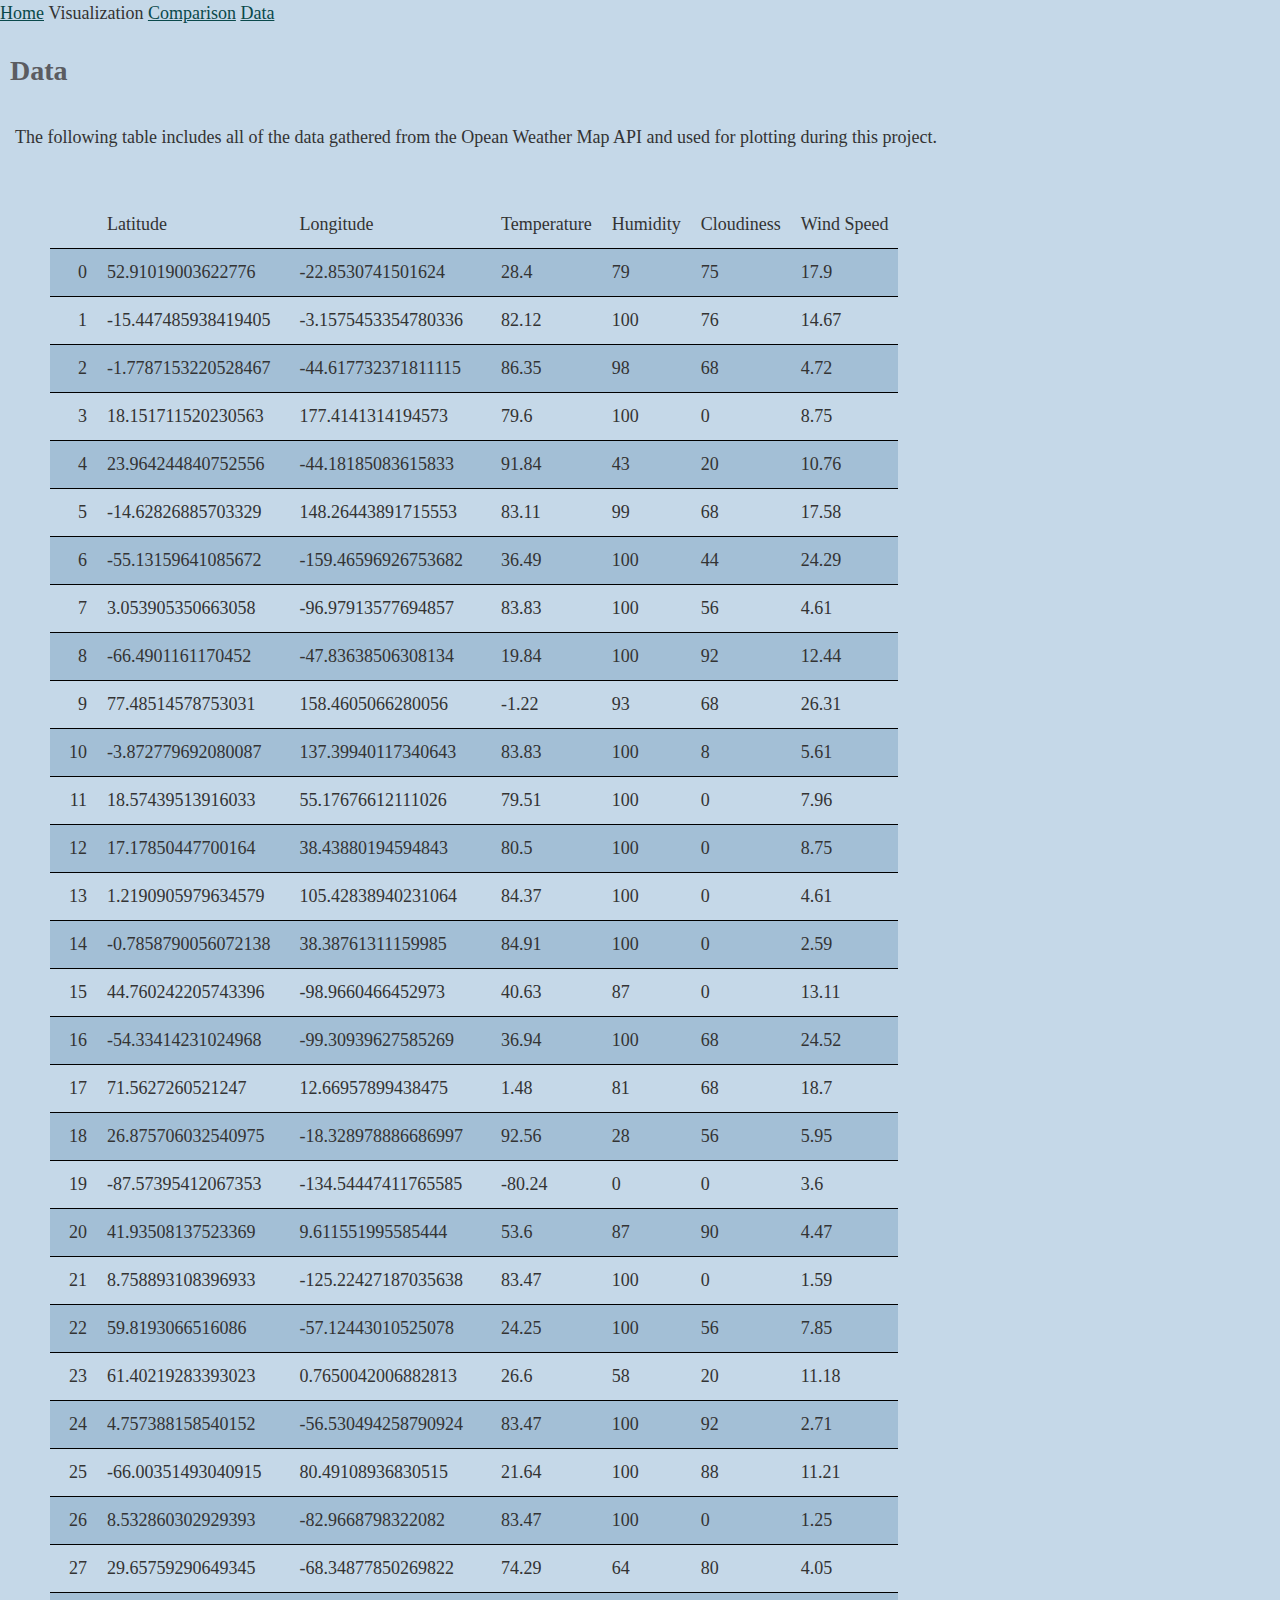
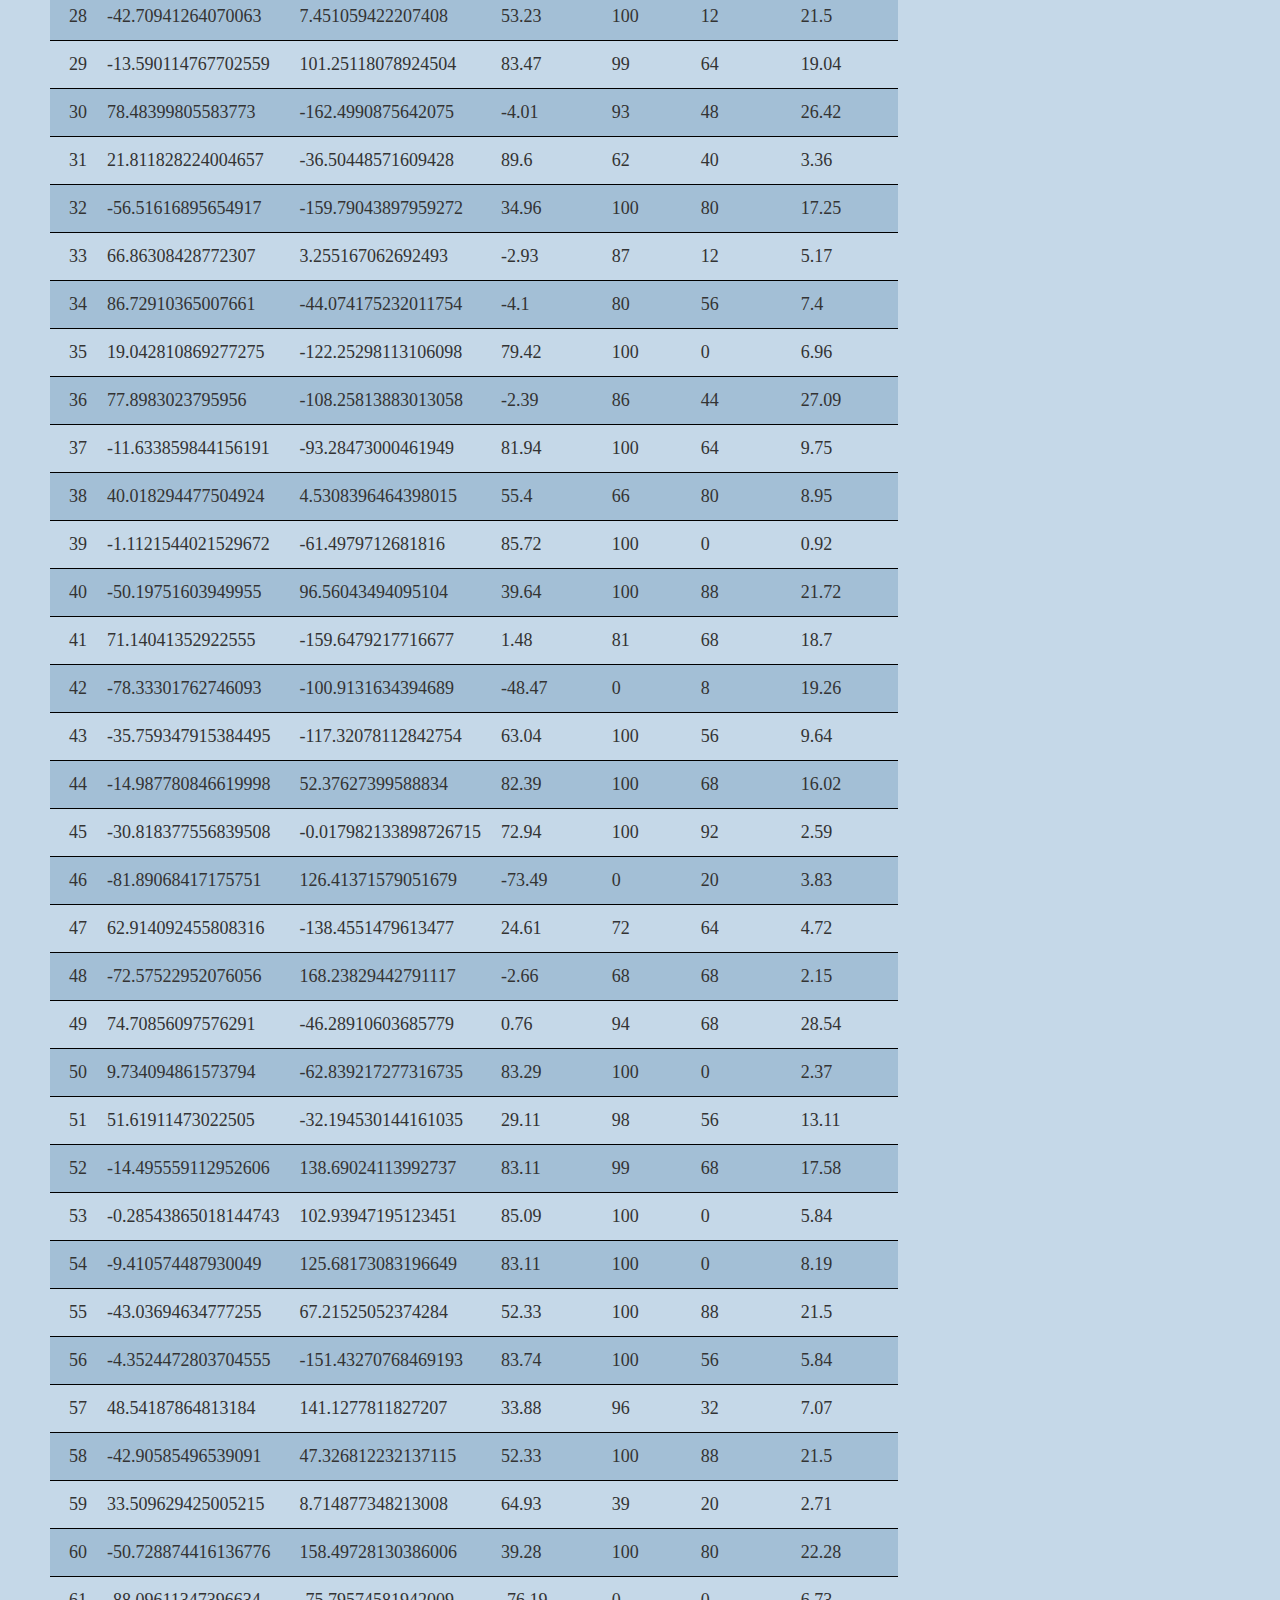
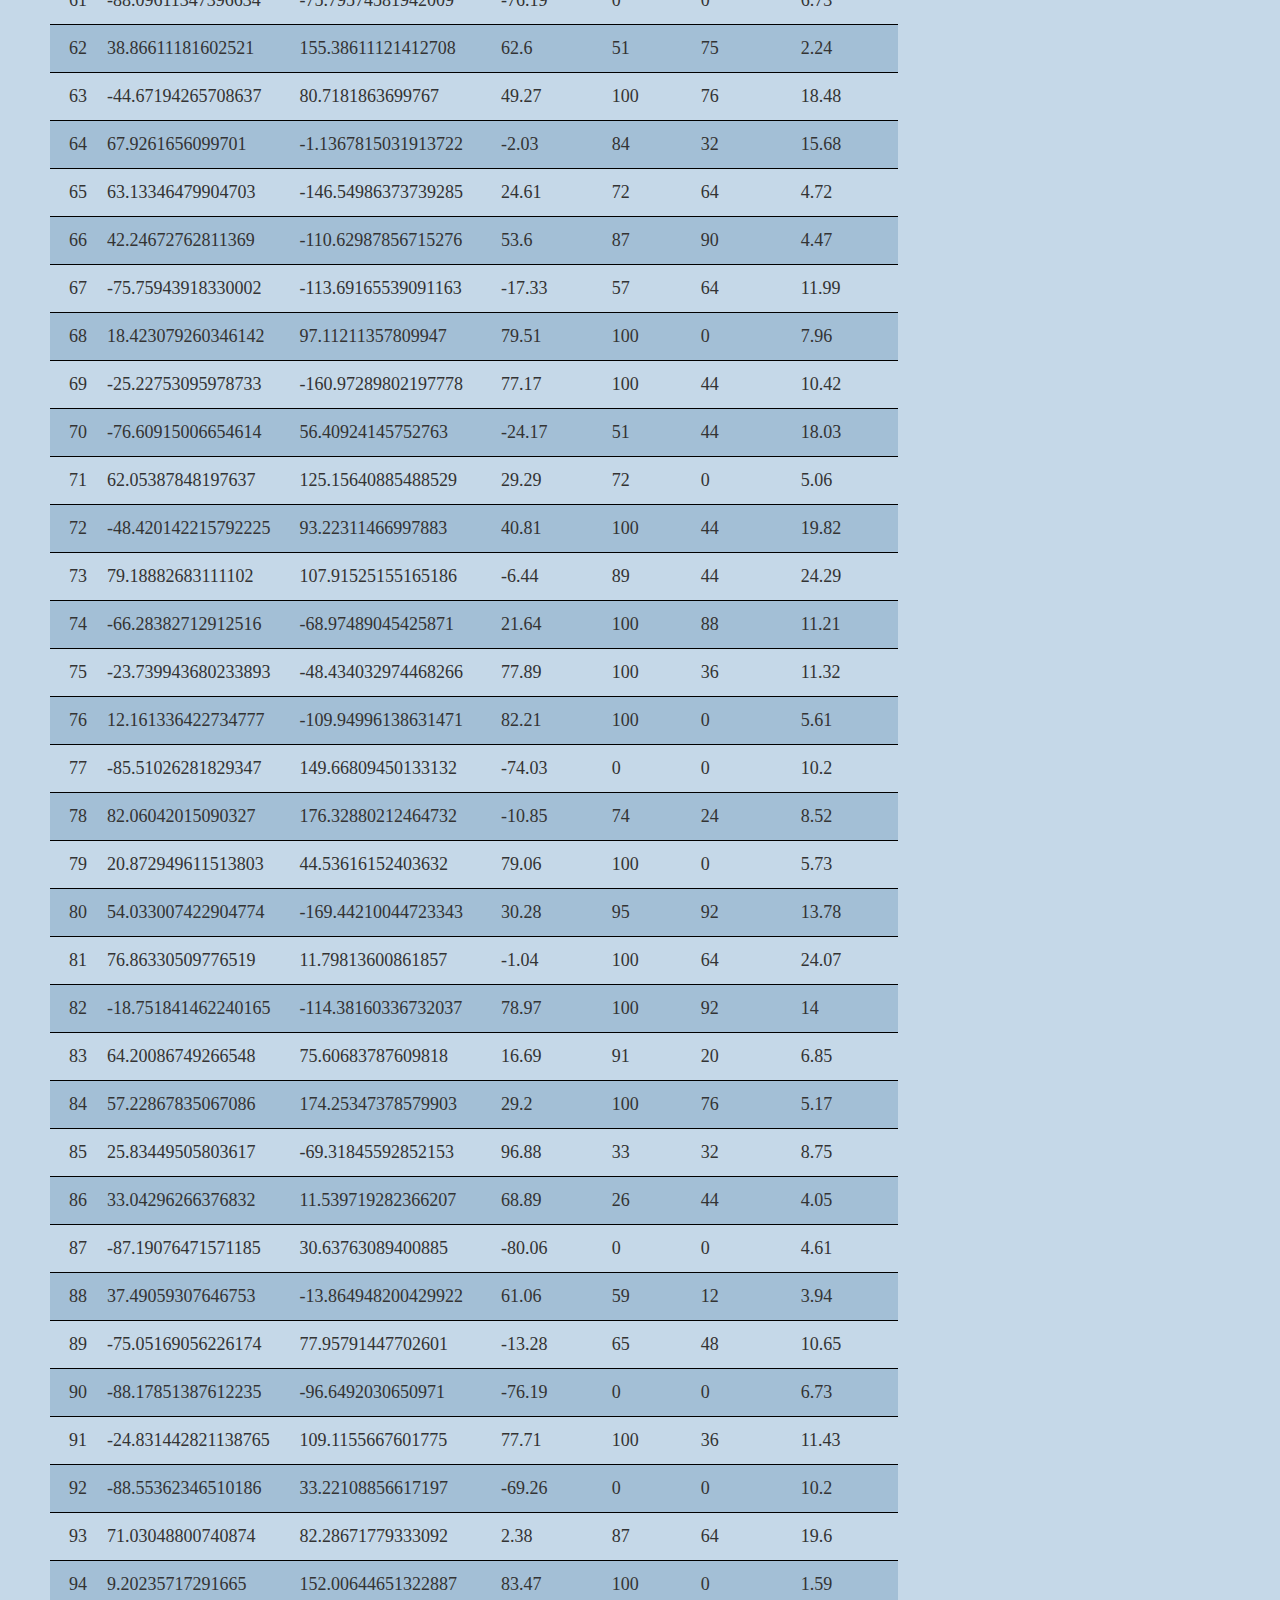
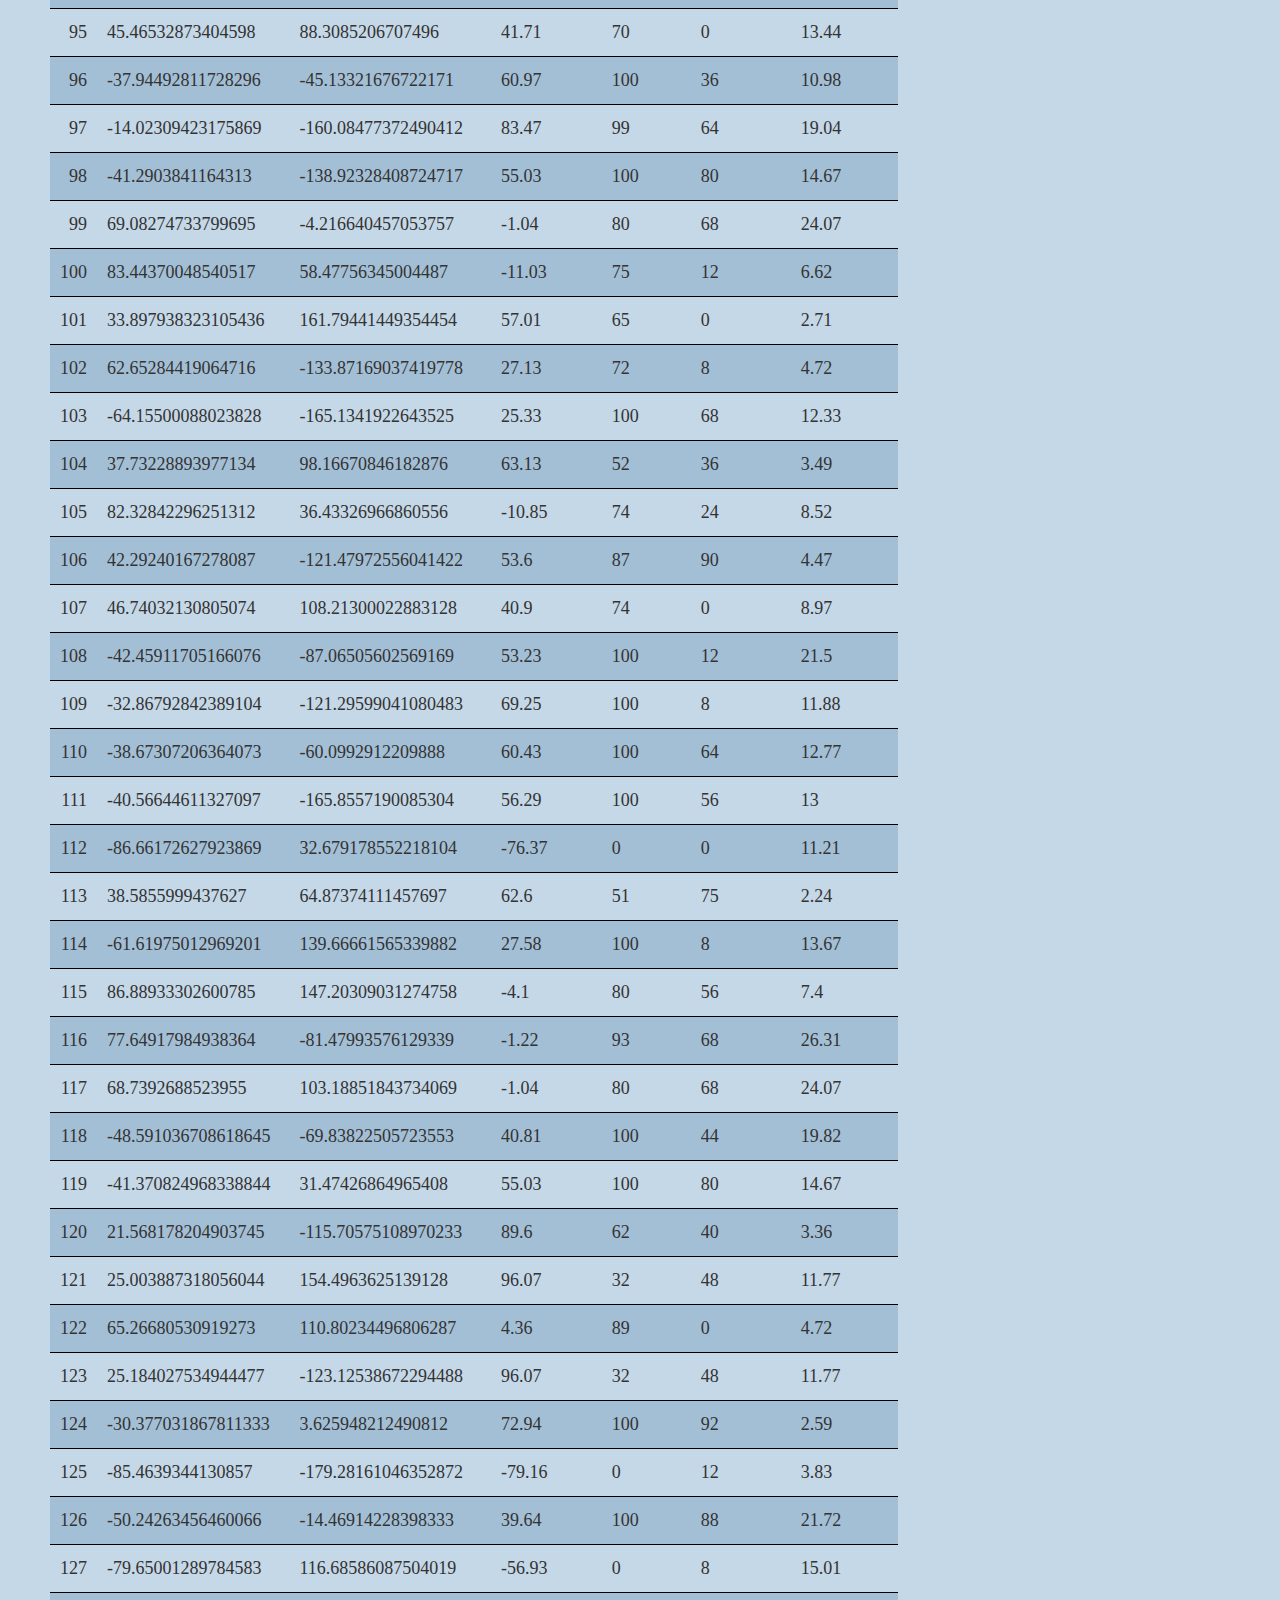
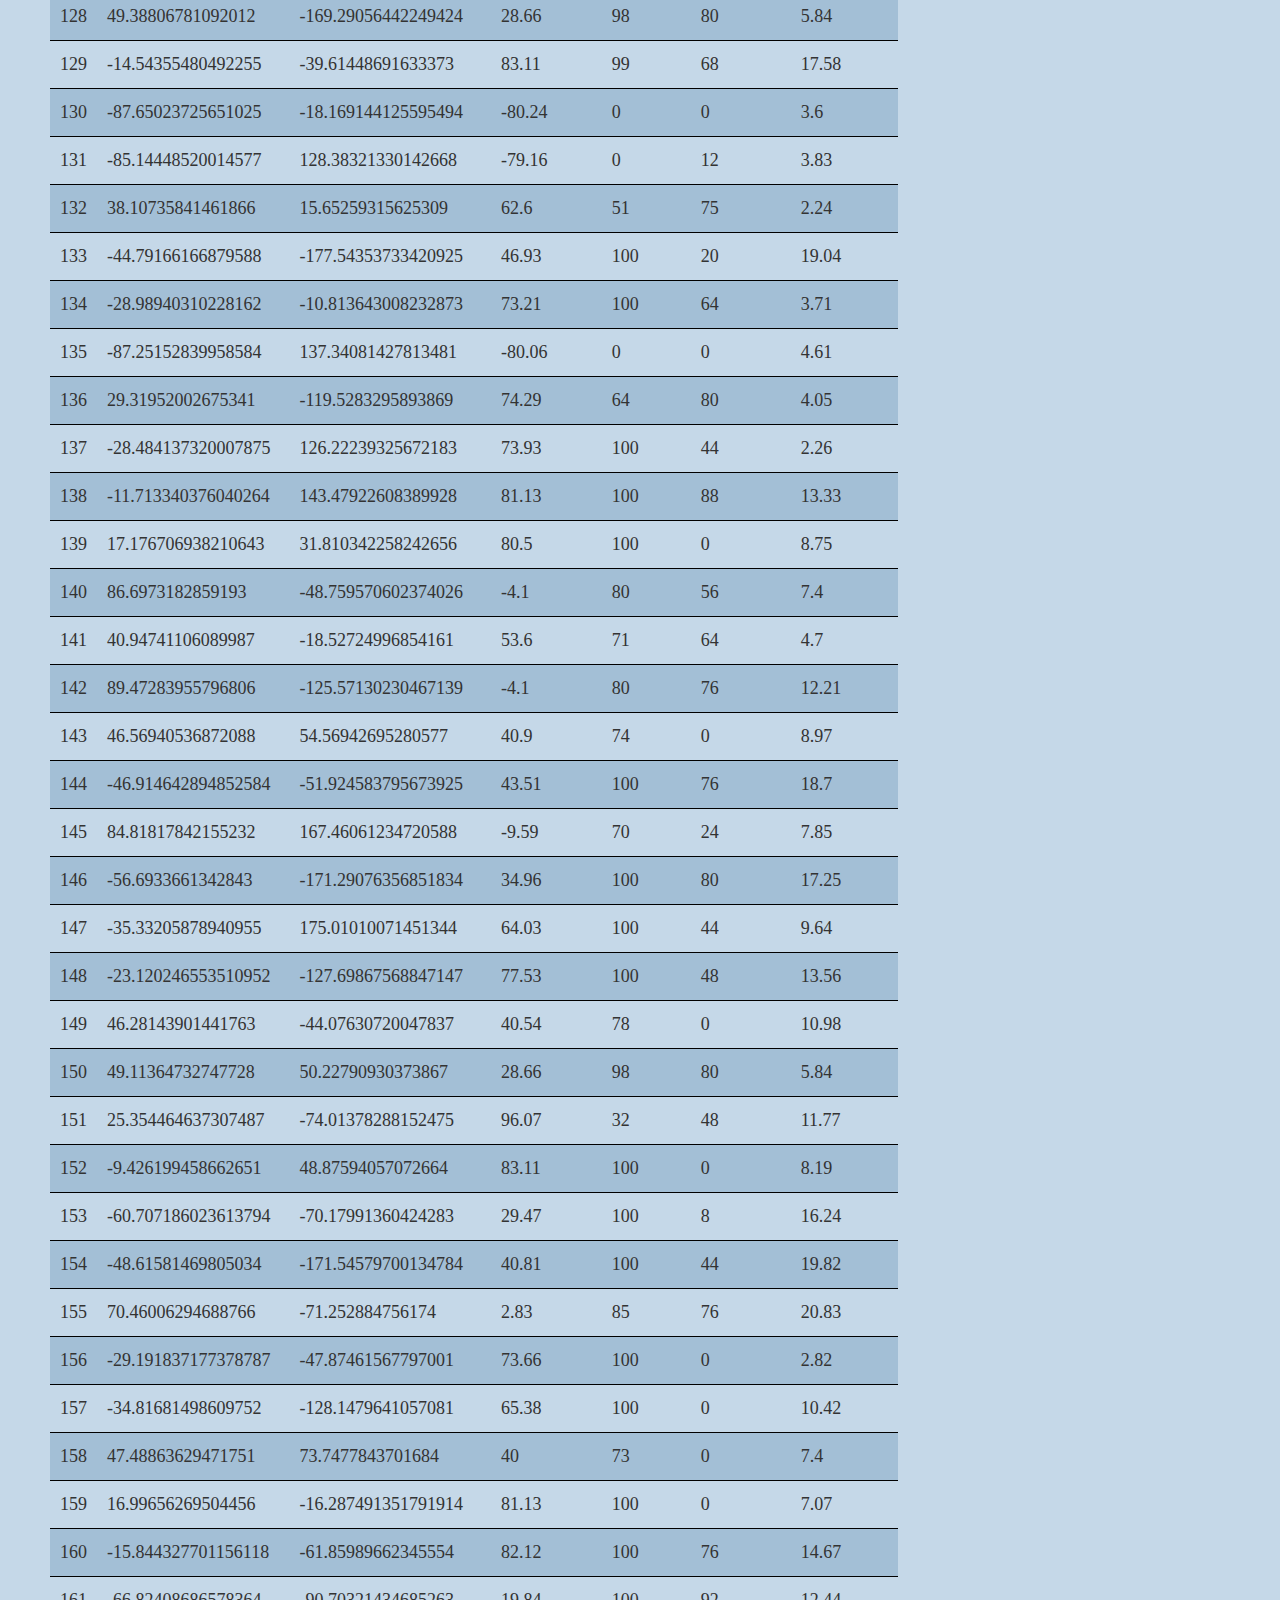
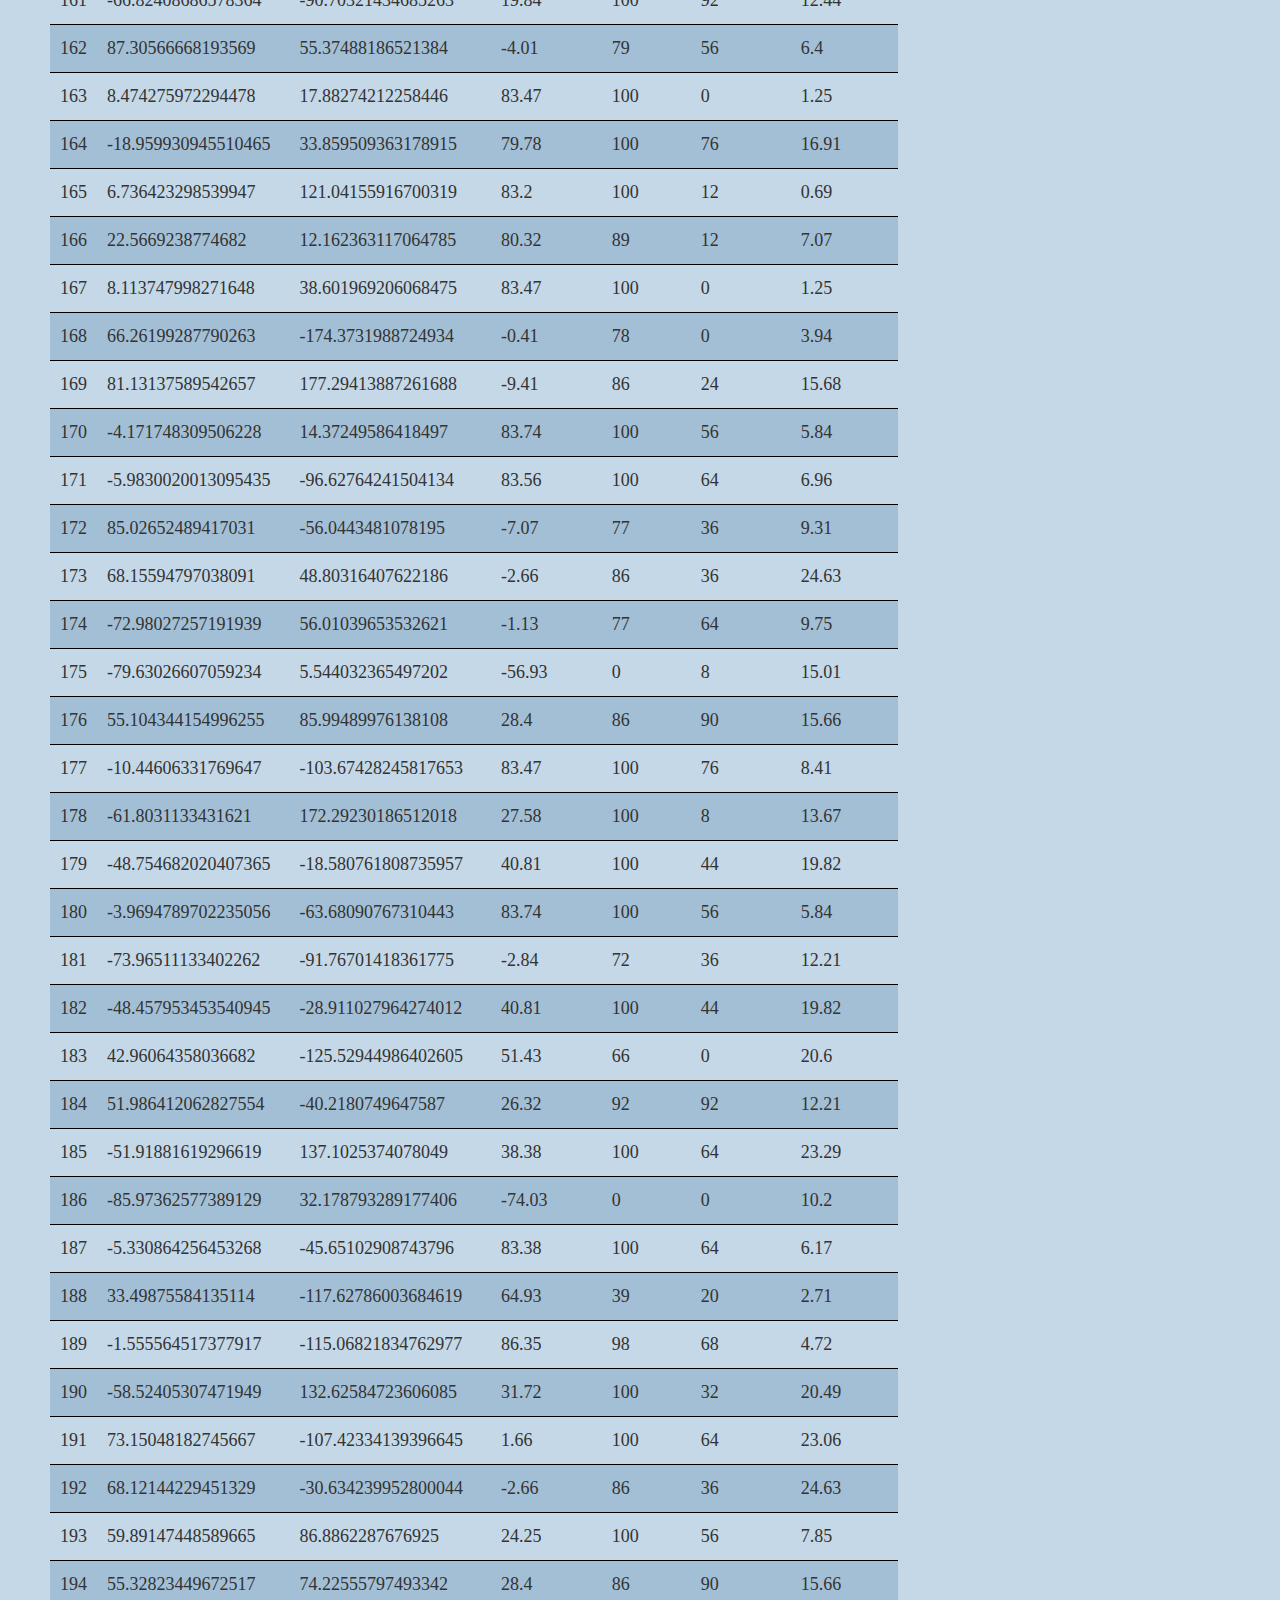
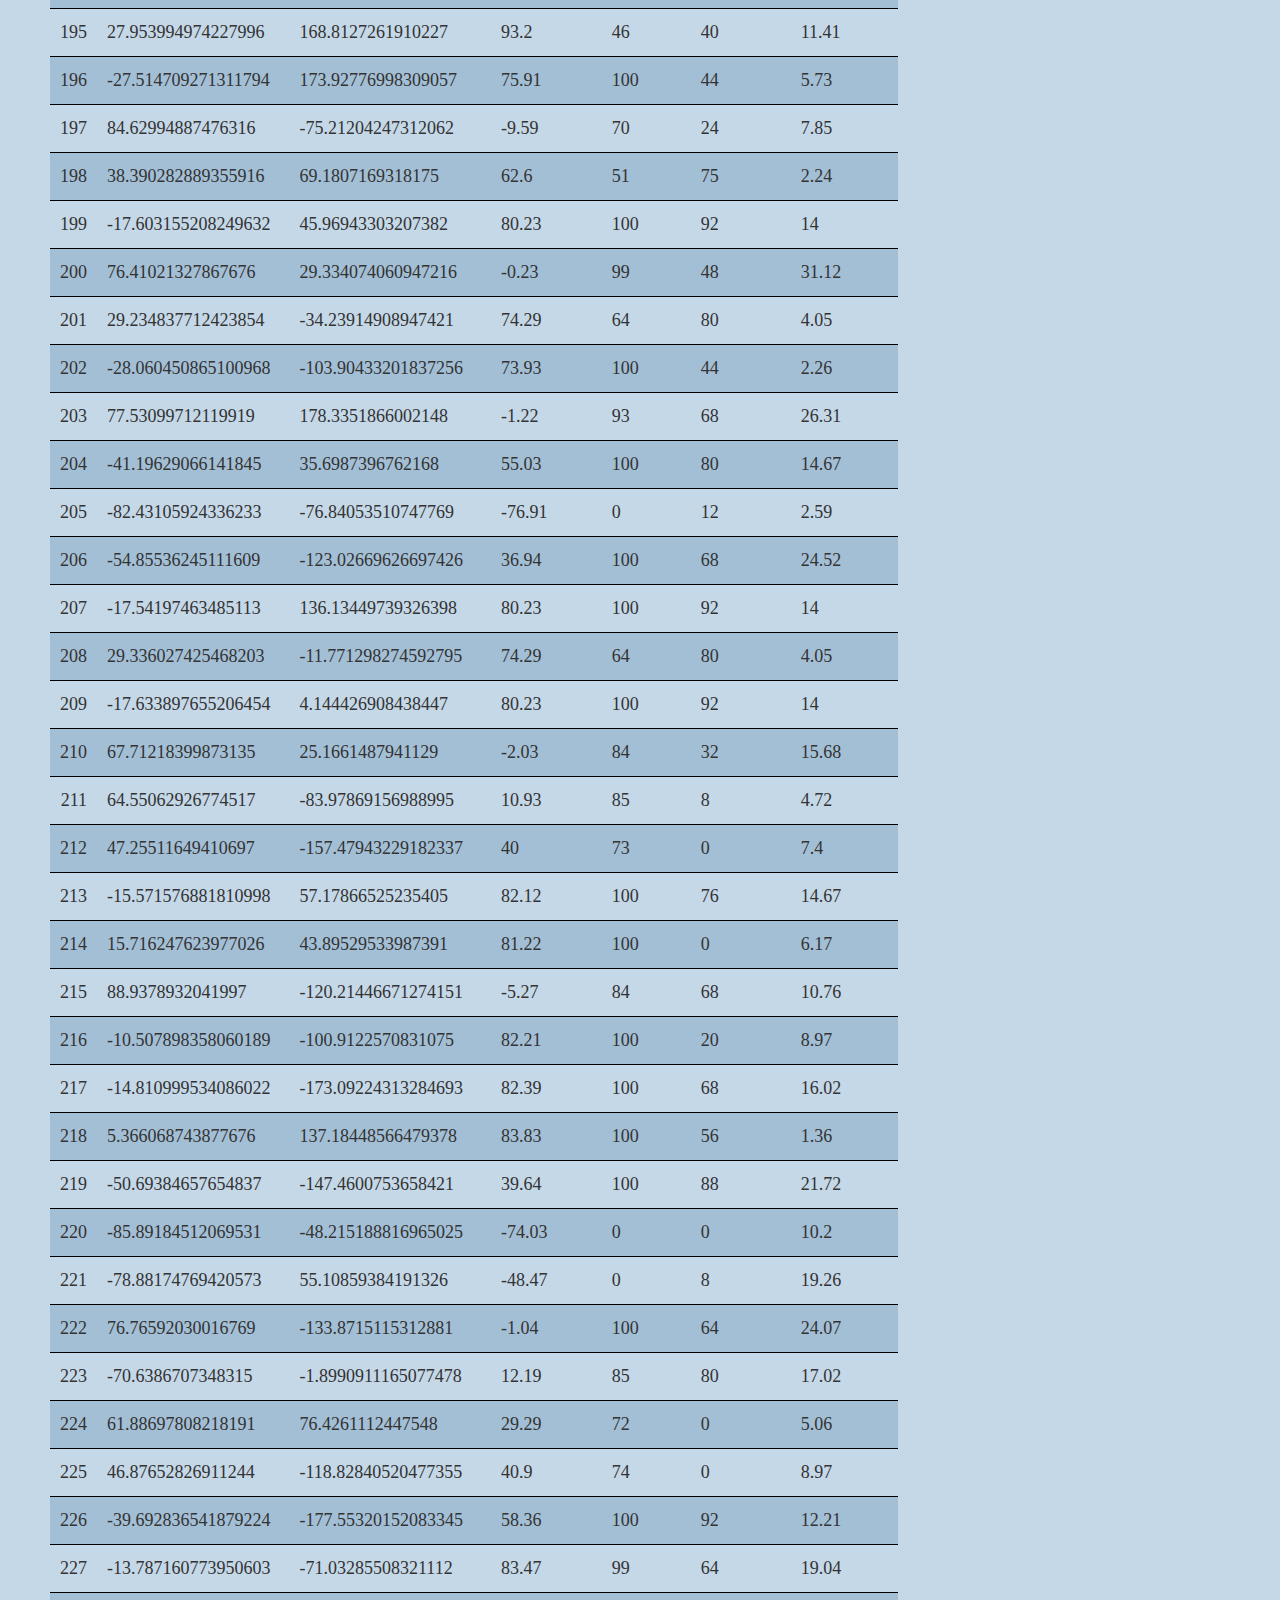
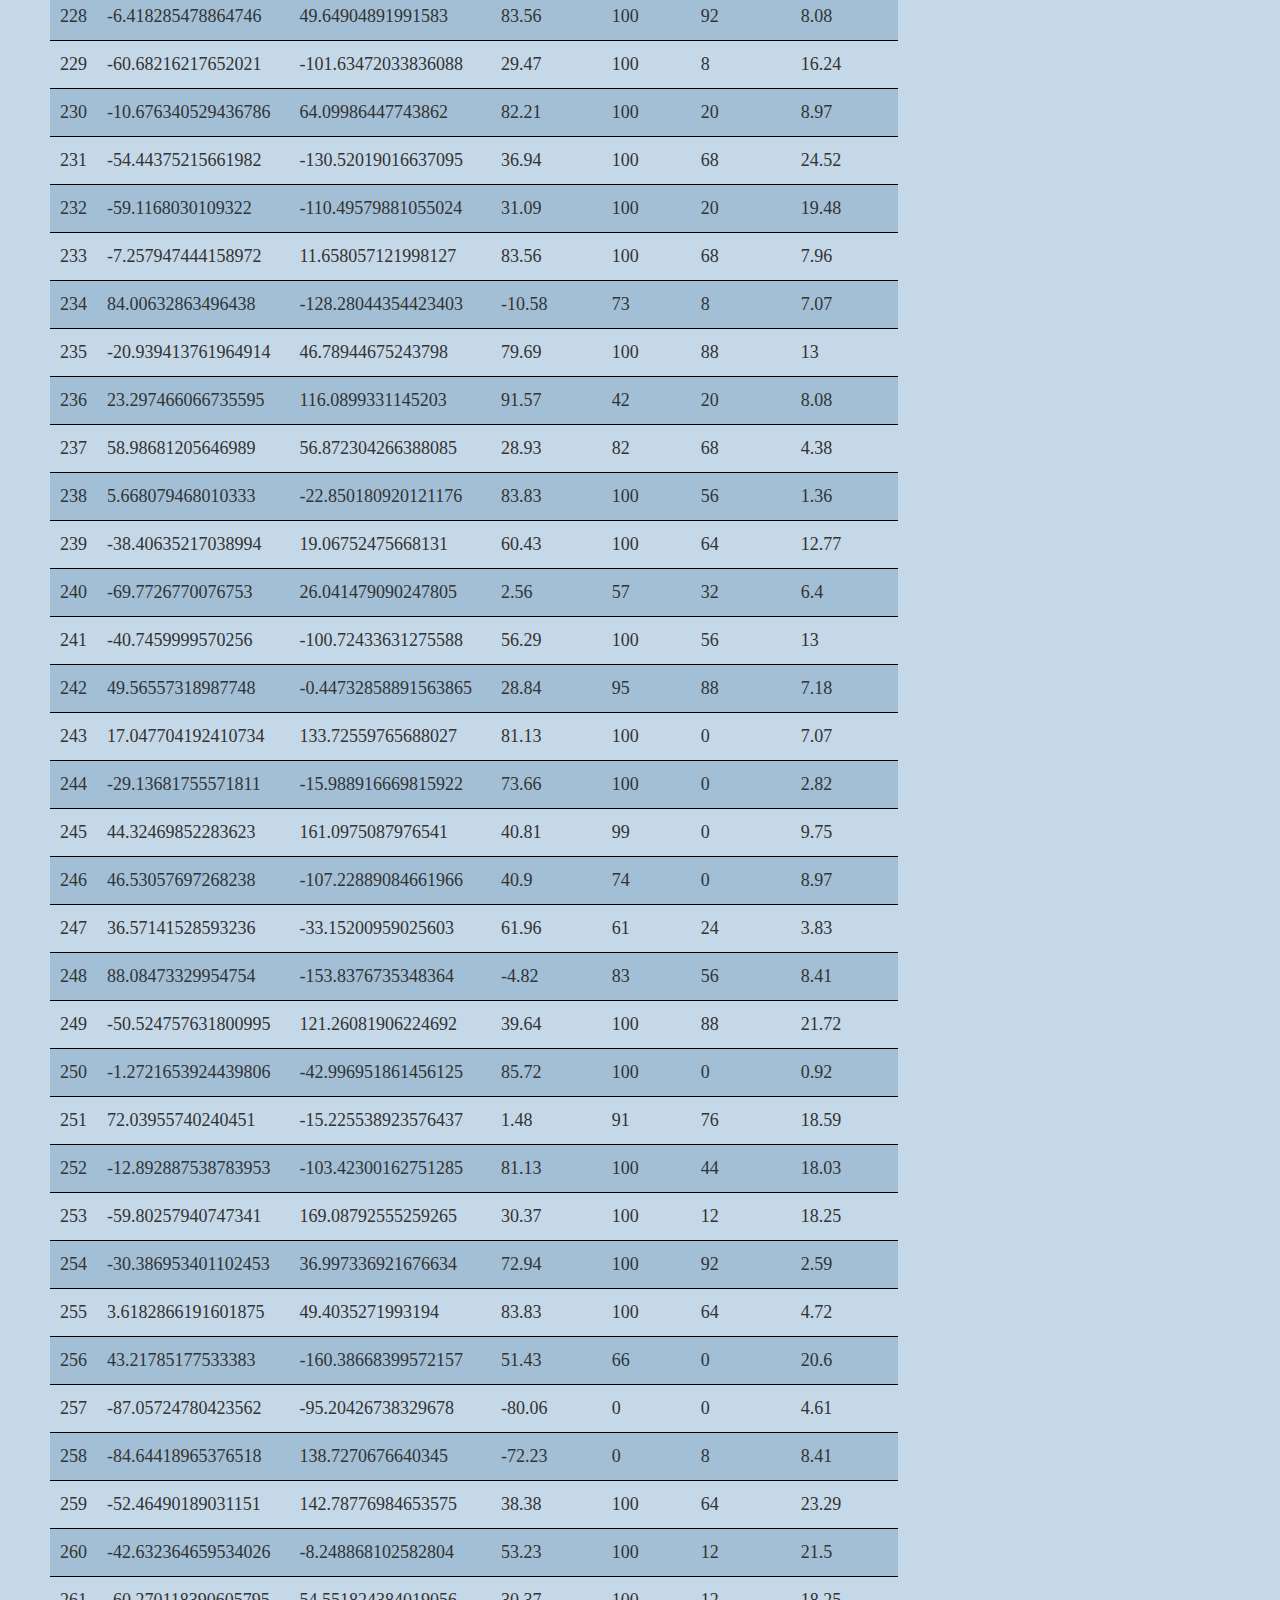
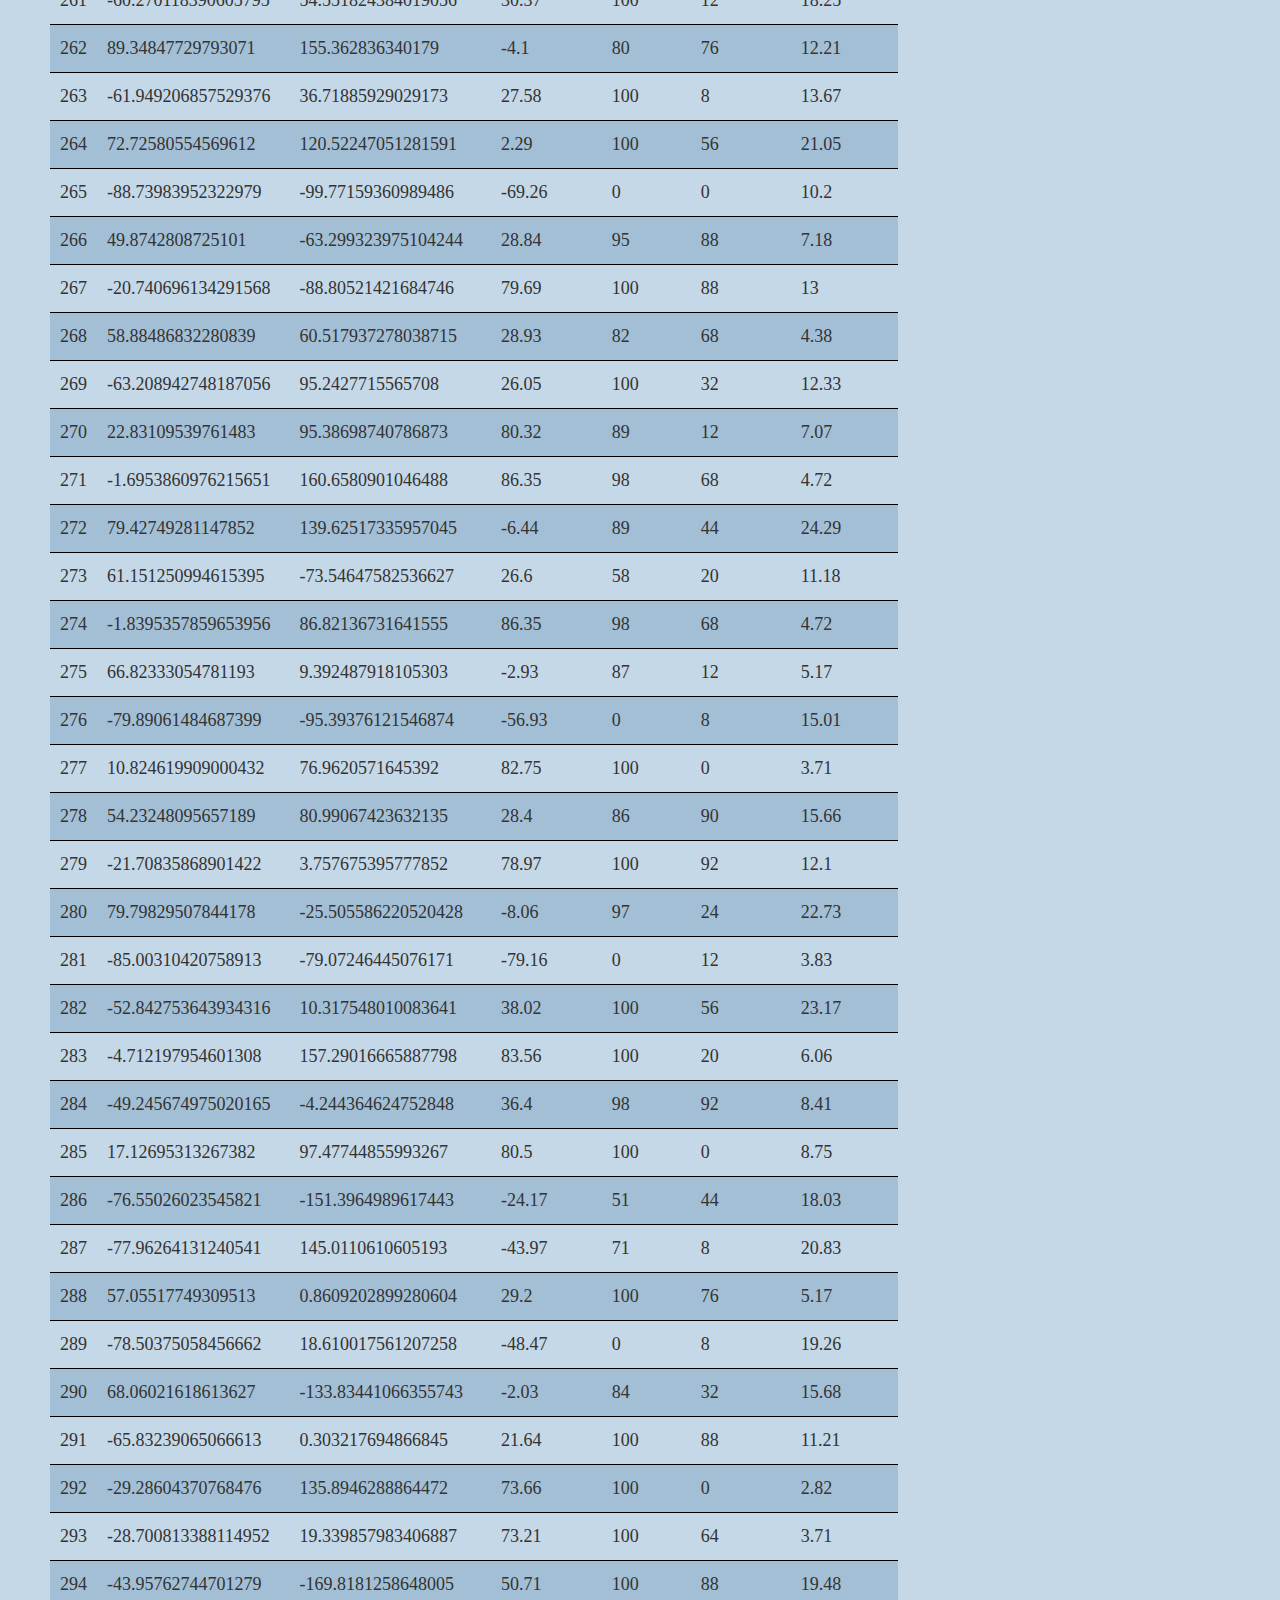
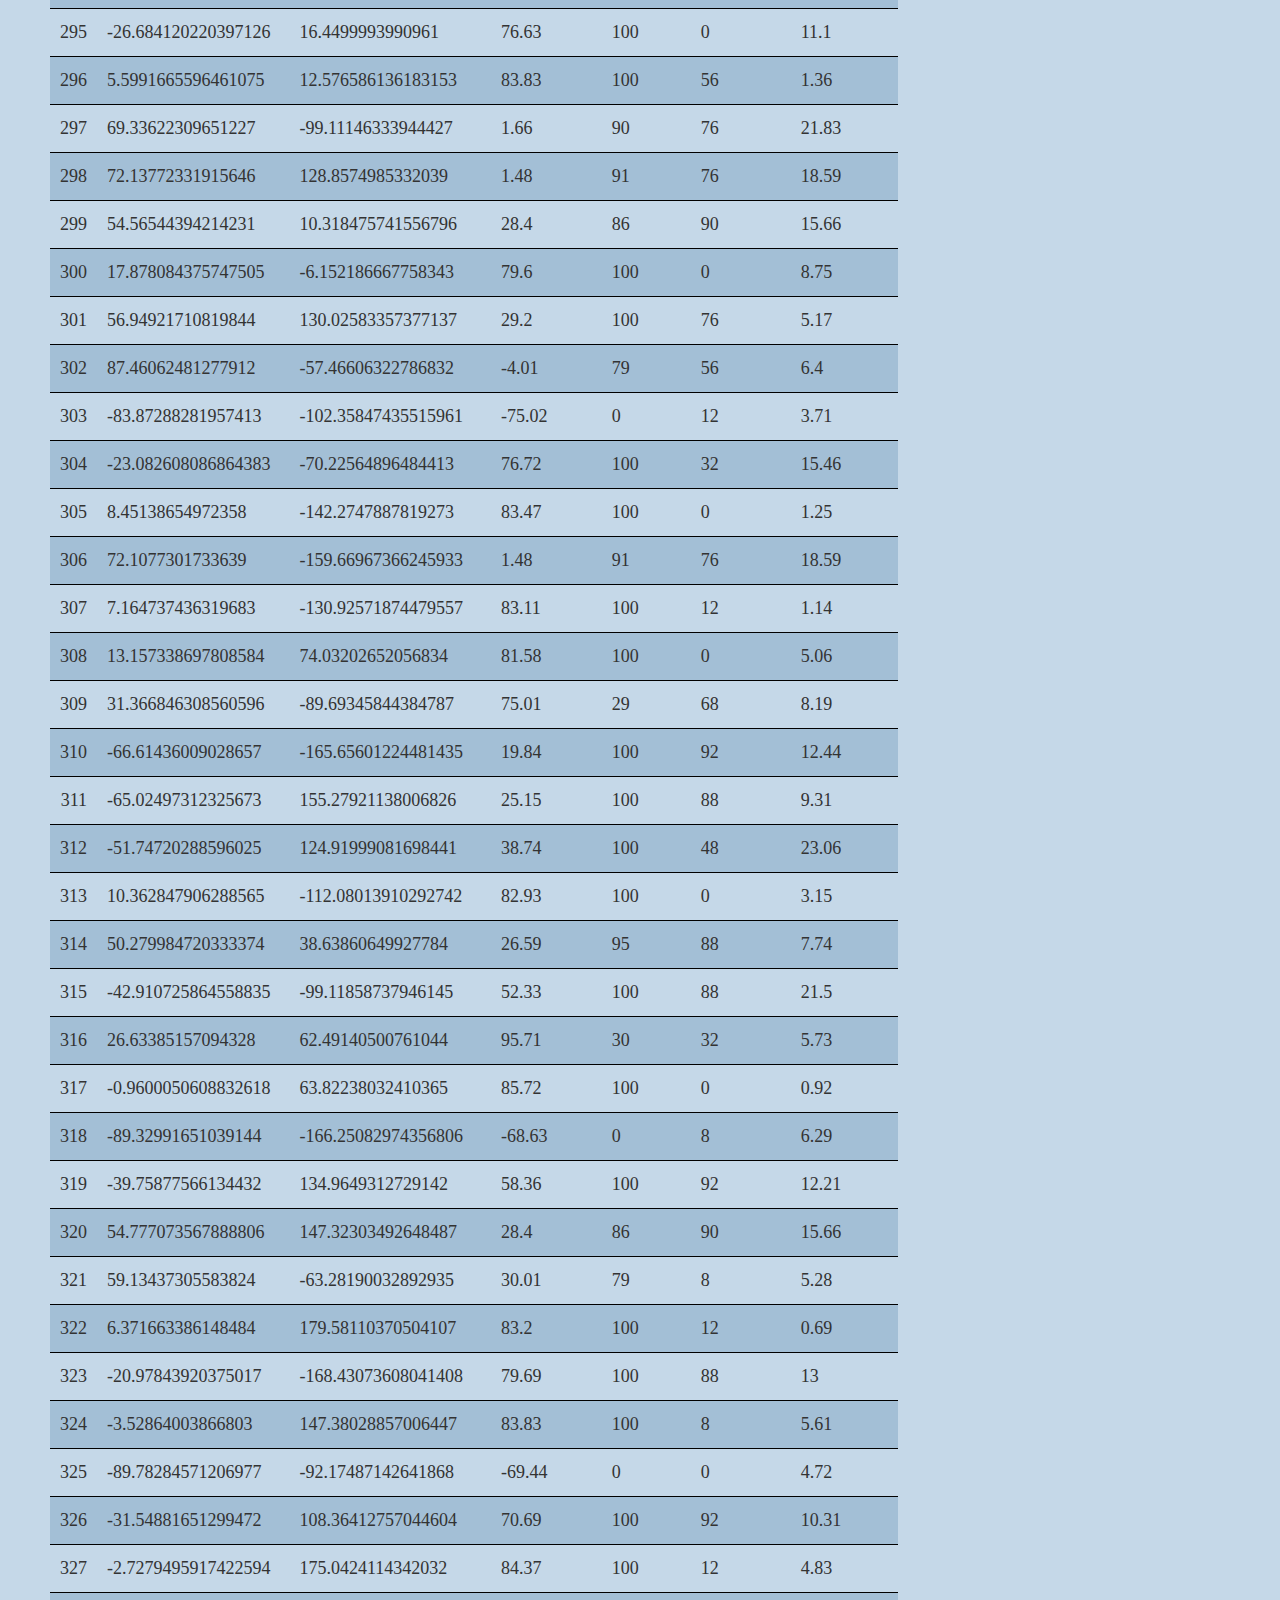
<file: Data.html>
<!DOCTYPE html>
<html lang="en">
<head>
    <meta charset="UTF-8">
    <meta name="viewport" content="width=device-width, initial-scale=1.0">
    <meta http-equiv="X-UA-Compatible" content="ie=edge">
    <title>Temp Visualization</title>
    <link rel="stylesheet" type="text/css" href=".\style1.css">

</head>

<div class="topnav">
        <a class="active" href=".\index.html">Home</a>
        <div class = "dropdown">Visualization
        <div class = "dropdown-content">
            <a href=".\Temperature.html">Temperature</a>
            <a href=".\Humidity.html">Humidity</a>
            <a href=".\Cloudiness.html">Cloudiness</a>
            <a href=".\Wind-Speed.html">Wind Speed</a>
        </div>    
        </div>
        <a href=.\Comparison.html>Comparison</a>
        <a href=".\Data.html">Data</a>
    </div>
    
<body>
    <h1>Data</h1>

    <p id ="data-p">The following table includes all of the data gathered from the Opean Weather Map API and used for plotting during this project.</p>


    <div class="container">
            <table class="table table-bordered table-hover table-condensed">
                    <tbody><tr>
                    <td align="right"></td>
                    <td>Latitude</td>
                    <td>Longitude</td>
                    <td>Temperature</td>
                    <td>Humidity</td>
                    <td>Cloudiness</td>
                    <td>Wind Speed</td>
                    </tr>
                    <tr>
                    <td align="right">0</td>
                    <td>52.91019003622776</td>
                    <td>-22.8530741501624</td>
                    <td>28.4</td>
                    <td>79</td>
                    <td>75</td>
                    <td>17.9</td>
                    </tr>
                    <tr>
                    <td align="right">1</td>
                    <td>-15.447485938419405</td>
                    <td>-3.1575453354780336</td>
                    <td>82.12</td>
                    <td>100</td>
                    <td>76</td>
                    <td>14.67</td>
                    </tr>
                    <tr>
                    <td align="right">2</td>
                    <td>-1.7787153220528467</td>
                    <td>-44.617732371811115</td>
                    <td>86.35</td>
                    <td>98</td>
                    <td>68</td>
                    <td>4.72</td>
                    </tr>
                    <tr>
                    <td align="right">3</td>
                    <td>18.151711520230563</td>
                    <td>177.4141314194573</td>
                    <td>79.6</td>
                    <td>100</td>
                    <td>0</td>
                    <td>8.75</td>
                    </tr>
                    <tr>
                    <td align="right">4</td>
                    <td>23.964244840752556</td>
                    <td>-44.18185083615833</td>
                    <td>91.84</td>
                    <td>43</td>
                    <td>20</td>
                    <td>10.76</td>
                    </tr>
                    <tr>
                    <td align="right">5</td>
                    <td>-14.62826885703329</td>
                    <td>148.26443891715553</td>
                    <td>83.11</td>
                    <td>99</td>
                    <td>68</td>
                    <td>17.58</td>
                    </tr>
                    <tr>
                    <td align="right">6</td>
                    <td>-55.13159641085672</td>
                    <td>-159.46596926753682</td>
                    <td>36.49</td>
                    <td>100</td>
                    <td>44</td>
                    <td>24.29</td>
                    </tr>
                    <tr>
                    <td align="right">7</td>
                    <td>3.053905350663058</td>
                    <td>-96.97913577694857</td>
                    <td>83.83</td>
                    <td>100</td>
                    <td>56</td>
                    <td>4.61</td>
                    </tr>
                    <tr>
                    <td align="right">8</td>
                    <td>-66.4901161170452</td>
                    <td>-47.83638506308134</td>
                    <td>19.84</td>
                    <td>100</td>
                    <td>92</td>
                    <td>12.44</td>
                    </tr>
                    <tr>
                    <td align="right">9</td>
                    <td>77.48514578753031</td>
                    <td>158.4605066280056</td>
                    <td>-1.22</td>
                    <td>93</td>
                    <td>68</td>
                    <td>26.31</td>
                    </tr>
                    <tr>
                    <td align="right">10</td>
                    <td>-3.872779692080087</td>
                    <td>137.39940117340643</td>
                    <td>83.83</td>
                    <td>100</td>
                    <td>8</td>
                    <td>5.61</td>
                    </tr>
                    <tr>
                    <td align="right">11</td>
                    <td>18.57439513916033</td>
                    <td>55.17676612111026</td>
                    <td>79.51</td>
                    <td>100</td>
                    <td>0</td>
                    <td>7.96</td>
                    </tr>
                    <tr>
                    <td align="right">12</td>
                    <td>17.17850447700164</td>
                    <td>38.43880194594843</td>
                    <td>80.5</td>
                    <td>100</td>
                    <td>0</td>
                    <td>8.75</td>
                    </tr>
                    <tr>
                    <td align="right">13</td>
                    <td>1.2190905979634579</td>
                    <td>105.42838940231064</td>
                    <td>84.37</td>
                    <td>100</td>
                    <td>0</td>
                    <td>4.61</td>
                    </tr>
                    <tr>
                    <td align="right">14</td>
                    <td>-0.7858790056072138</td>
                    <td>38.38761311159985</td>
                    <td>84.91</td>
                    <td>100</td>
                    <td>0</td>
                    <td>2.59</td>
                    </tr>
                    <tr>
                    <td align="right">15</td>
                    <td>44.760242205743396</td>
                    <td>-98.9660466452973</td>
                    <td>40.63</td>
                    <td>87</td>
                    <td>0</td>
                    <td>13.11</td>
                    </tr>
                    <tr>
                    <td align="right">16</td>
                    <td>-54.33414231024968</td>
                    <td>-99.30939627585269</td>
                    <td>36.94</td>
                    <td>100</td>
                    <td>68</td>
                    <td>24.52</td>
                    </tr>
                    <tr>
                    <td align="right">17</td>
                    <td>71.5627260521247</td>
                    <td>12.66957899438475</td>
                    <td>1.48</td>
                    <td>81</td>
                    <td>68</td>
                    <td>18.7</td>
                    </tr>
                    <tr>
                    <td align="right">18</td>
                    <td>26.875706032540975</td>
                    <td>-18.328978886686997</td>
                    <td>92.56</td>
                    <td>28</td>
                    <td>56</td>
                    <td>5.95</td>
                    </tr>
                    <tr>
                    <td align="right">19</td>
                    <td>-87.57395412067353</td>
                    <td>-134.54447411765585</td>
                    <td>-80.24</td>
                    <td>0</td>
                    <td>0</td>
                    <td>3.6</td>
                    </tr>
                    <tr>
                    <td align="right">20</td>
                    <td>41.93508137523369</td>
                    <td>9.611551995585444</td>
                    <td>53.6</td>
                    <td>87</td>
                    <td>90</td>
                    <td>4.47</td>
                    </tr>
                    <tr>
                    <td align="right">21</td>
                    <td>8.758893108396933</td>
                    <td>-125.22427187035638</td>
                    <td>83.47</td>
                    <td>100</td>
                    <td>0</td>
                    <td>1.59</td>
                    </tr>
                    <tr>
                    <td align="right">22</td>
                    <td>59.8193066516086</td>
                    <td>-57.12443010525078</td>
                    <td>24.25</td>
                    <td>100</td>
                    <td>56</td>
                    <td>7.85</td>
                    </tr>
                    <tr>
                    <td align="right">23</td>
                    <td>61.40219283393023</td>
                    <td>0.7650042006882813</td>
                    <td>26.6</td>
                    <td>58</td>
                    <td>20</td>
                    <td>11.18</td>
                    </tr>
                    <tr>
                    <td align="right">24</td>
                    <td>4.757388158540152</td>
                    <td>-56.530494258790924</td>
                    <td>83.47</td>
                    <td>100</td>
                    <td>92</td>
                    <td>2.71</td>
                    </tr>
                    <tr>
                    <td align="right">25</td>
                    <td>-66.00351493040915</td>
                    <td>80.49108936830515</td>
                    <td>21.64</td>
                    <td>100</td>
                    <td>88</td>
                    <td>11.21</td>
                    </tr>
                    <tr>
                    <td align="right">26</td>
                    <td>8.532860302929393</td>
                    <td>-82.9668798322082</td>
                    <td>83.47</td>
                    <td>100</td>
                    <td>0</td>
                    <td>1.25</td>
                    </tr>
                    <tr>
                    <td align="right">27</td>
                    <td>29.65759290649345</td>
                    <td>-68.34877850269822</td>
                    <td>74.29</td>
                    <td>64</td>
                    <td>80</td>
                    <td>4.05</td>
                    </tr>
                    <tr>
                    <td align="right">28</td>
                    <td>-42.70941264070063</td>
                    <td>7.451059422207408</td>
                    <td>53.23</td>
                    <td>100</td>
                    <td>12</td>
                    <td>21.5</td>
                    </tr>
                    <tr>
                    <td align="right">29</td>
                    <td>-13.590114767702559</td>
                    <td>101.25118078924504</td>
                    <td>83.47</td>
                    <td>99</td>
                    <td>64</td>
                    <td>19.04</td>
                    </tr>
                    <tr>
                    <td align="right">30</td>
                    <td>78.48399805583773</td>
                    <td>-162.4990875642075</td>
                    <td>-4.01</td>
                    <td>93</td>
                    <td>48</td>
                    <td>26.42</td>
                    </tr>
                    <tr>
                    <td align="right">31</td>
                    <td>21.811828224004657</td>
                    <td>-36.50448571609428</td>
                    <td>89.6</td>
                    <td>62</td>
                    <td>40</td>
                    <td>3.36</td>
                    </tr>
                    <tr>
                    <td align="right">32</td>
                    <td>-56.51616895654917</td>
                    <td>-159.79043897959272</td>
                    <td>34.96</td>
                    <td>100</td>
                    <td>80</td>
                    <td>17.25</td>
                    </tr>
                    <tr>
                    <td align="right">33</td>
                    <td>66.86308428772307</td>
                    <td>3.255167062692493</td>
                    <td>-2.93</td>
                    <td>87</td>
                    <td>12</td>
                    <td>5.17</td>
                    </tr>
                    <tr>
                    <td align="right">34</td>
                    <td>86.72910365007661</td>
                    <td>-44.074175232011754</td>
                    <td>-4.1</td>
                    <td>80</td>
                    <td>56</td>
                    <td>7.4</td>
                    </tr>
                    <tr>
                    <td align="right">35</td>
                    <td>19.042810869277275</td>
                    <td>-122.25298113106098</td>
                    <td>79.42</td>
                    <td>100</td>
                    <td>0</td>
                    <td>6.96</td>
                    </tr>
                    <tr>
                    <td align="right">36</td>
                    <td>77.8983023795956</td>
                    <td>-108.25813883013058</td>
                    <td>-2.39</td>
                    <td>86</td>
                    <td>44</td>
                    <td>27.09</td>
                    </tr>
                    <tr>
                    <td align="right">37</td>
                    <td>-11.633859844156191</td>
                    <td>-93.28473000461949</td>
                    <td>81.94</td>
                    <td>100</td>
                    <td>64</td>
                    <td>9.75</td>
                    </tr>
                    <tr>
                    <td align="right">38</td>
                    <td>40.018294477504924</td>
                    <td>4.5308396464398015</td>
                    <td>55.4</td>
                    <td>66</td>
                    <td>80</td>
                    <td>8.95</td>
                    </tr>
                    <tr>
                    <td align="right">39</td>
                    <td>-1.1121544021529672</td>
                    <td>-61.4979712681816</td>
                    <td>85.72</td>
                    <td>100</td>
                    <td>0</td>
                    <td>0.92</td>
                    </tr>
                    <tr>
                    <td align="right">40</td>
                    <td>-50.19751603949955</td>
                    <td>96.56043494095104</td>
                    <td>39.64</td>
                    <td>100</td>
                    <td>88</td>
                    <td>21.72</td>
                    </tr>
                    <tr>
                    <td align="right">41</td>
                    <td>71.14041352922555</td>
                    <td>-159.6479217716677</td>
                    <td>1.48</td>
                    <td>81</td>
                    <td>68</td>
                    <td>18.7</td>
                    </tr>
                    <tr>
                    <td align="right">42</td>
                    <td>-78.33301762746093</td>
                    <td>-100.9131634394689</td>
                    <td>-48.47</td>
                    <td>0</td>
                    <td>8</td>
                    <td>19.26</td>
                    </tr>
                    <tr>
                    <td align="right">43</td>
                    <td>-35.759347915384495</td>
                    <td>-117.32078112842754</td>
                    <td>63.04</td>
                    <td>100</td>
                    <td>56</td>
                    <td>9.64</td>
                    </tr>
                    <tr>
                    <td align="right">44</td>
                    <td>-14.987780846619998</td>
                    <td>52.37627399588834</td>
                    <td>82.39</td>
                    <td>100</td>
                    <td>68</td>
                    <td>16.02</td>
                    </tr>
                    <tr>
                    <td align="right">45</td>
                    <td>-30.818377556839508</td>
                    <td>-0.017982133898726715</td>
                    <td>72.94</td>
                    <td>100</td>
                    <td>92</td>
                    <td>2.59</td>
                    </tr>
                    <tr>
                    <td align="right">46</td>
                    <td>-81.89068417175751</td>
                    <td>126.41371579051679</td>
                    <td>-73.49</td>
                    <td>0</td>
                    <td>20</td>
                    <td>3.83</td>
                    </tr>
                    <tr>
                    <td align="right">47</td>
                    <td>62.914092455808316</td>
                    <td>-138.4551479613477</td>
                    <td>24.61</td>
                    <td>72</td>
                    <td>64</td>
                    <td>4.72</td>
                    </tr>
                    <tr>
                    <td align="right">48</td>
                    <td>-72.57522952076056</td>
                    <td>168.23829442791117</td>
                    <td>-2.66</td>
                    <td>68</td>
                    <td>68</td>
                    <td>2.15</td>
                    </tr>
                    <tr>
                    <td align="right">49</td>
                    <td>74.70856097576291</td>
                    <td>-46.28910603685779</td>
                    <td>0.76</td>
                    <td>94</td>
                    <td>68</td>
                    <td>28.54</td>
                    </tr>
                    <tr>
                    <td align="right">50</td>
                    <td>9.734094861573794</td>
                    <td>-62.839217277316735</td>
                    <td>83.29</td>
                    <td>100</td>
                    <td>0</td>
                    <td>2.37</td>
                    </tr>
                    <tr>
                    <td align="right">51</td>
                    <td>51.61911473022505</td>
                    <td>-32.194530144161035</td>
                    <td>29.11</td>
                    <td>98</td>
                    <td>56</td>
                    <td>13.11</td>
                    </tr>
                    <tr>
                    <td align="right">52</td>
                    <td>-14.495559112952606</td>
                    <td>138.69024113992737</td>
                    <td>83.11</td>
                    <td>99</td>
                    <td>68</td>
                    <td>17.58</td>
                    </tr>
                    <tr>
                    <td align="right">53</td>
                    <td>-0.28543865018144743</td>
                    <td>102.93947195123451</td>
                    <td>85.09</td>
                    <td>100</td>
                    <td>0</td>
                    <td>5.84</td>
                    </tr>
                    <tr>
                    <td align="right">54</td>
                    <td>-9.410574487930049</td>
                    <td>125.68173083196649</td>
                    <td>83.11</td>
                    <td>100</td>
                    <td>0</td>
                    <td>8.19</td>
                    </tr>
                    <tr>
                    <td align="right">55</td>
                    <td>-43.03694634777255</td>
                    <td>67.21525052374284</td>
                    <td>52.33</td>
                    <td>100</td>
                    <td>88</td>
                    <td>21.5</td>
                    </tr>
                    <tr>
                    <td align="right">56</td>
                    <td>-4.3524472803704555</td>
                    <td>-151.43270768469193</td>
                    <td>83.74</td>
                    <td>100</td>
                    <td>56</td>
                    <td>5.84</td>
                    </tr>
                    <tr>
                    <td align="right">57</td>
                    <td>48.54187864813184</td>
                    <td>141.1277811827207</td>
                    <td>33.88</td>
                    <td>96</td>
                    <td>32</td>
                    <td>7.07</td>
                    </tr>
                    <tr>
                    <td align="right">58</td>
                    <td>-42.90585496539091</td>
                    <td>47.326812232137115</td>
                    <td>52.33</td>
                    <td>100</td>
                    <td>88</td>
                    <td>21.5</td>
                    </tr>
                    <tr>
                    <td align="right">59</td>
                    <td>33.509629425005215</td>
                    <td>8.714877348213008</td>
                    <td>64.93</td>
                    <td>39</td>
                    <td>20</td>
                    <td>2.71</td>
                    </tr>
                    <tr>
                    <td align="right">60</td>
                    <td>-50.728874416136776</td>
                    <td>158.49728130386006</td>
                    <td>39.28</td>
                    <td>100</td>
                    <td>80</td>
                    <td>22.28</td>
                    </tr>
                    <tr>
                    <td align="right">61</td>
                    <td>-88.09611347396634</td>
                    <td>-75.79574581942009</td>
                    <td>-76.19</td>
                    <td>0</td>
                    <td>0</td>
                    <td>6.73</td>
                    </tr>
                    <tr>
                    <td align="right">62</td>
                    <td>38.86611181602521</td>
                    <td>155.38611121412708</td>
                    <td>62.6</td>
                    <td>51</td>
                    <td>75</td>
                    <td>2.24</td>
                    </tr>
                    <tr>
                    <td align="right">63</td>
                    <td>-44.67194265708637</td>
                    <td>80.7181863699767</td>
                    <td>49.27</td>
                    <td>100</td>
                    <td>76</td>
                    <td>18.48</td>
                    </tr>
                    <tr>
                    <td align="right">64</td>
                    <td>67.9261656099701</td>
                    <td>-1.1367815031913722</td>
                    <td>-2.03</td>
                    <td>84</td>
                    <td>32</td>
                    <td>15.68</td>
                    </tr>
                    <tr>
                    <td align="right">65</td>
                    <td>63.13346479904703</td>
                    <td>-146.54986373739285</td>
                    <td>24.61</td>
                    <td>72</td>
                    <td>64</td>
                    <td>4.72</td>
                    </tr>
                    <tr>
                    <td align="right">66</td>
                    <td>42.24672762811369</td>
                    <td>-110.62987856715276</td>
                    <td>53.6</td>
                    <td>87</td>
                    <td>90</td>
                    <td>4.47</td>
                    </tr>
                    <tr>
                    <td align="right">67</td>
                    <td>-75.75943918330002</td>
                    <td>-113.69165539091163</td>
                    <td>-17.33</td>
                    <td>57</td>
                    <td>64</td>
                    <td>11.99</td>
                    </tr>
                    <tr>
                    <td align="right">68</td>
                    <td>18.423079260346142</td>
                    <td>97.11211357809947</td>
                    <td>79.51</td>
                    <td>100</td>
                    <td>0</td>
                    <td>7.96</td>
                    </tr>
                    <tr>
                    <td align="right">69</td>
                    <td>-25.22753095978733</td>
                    <td>-160.97289802197778</td>
                    <td>77.17</td>
                    <td>100</td>
                    <td>44</td>
                    <td>10.42</td>
                    </tr>
                    <tr>
                    <td align="right">70</td>
                    <td>-76.60915006654614</td>
                    <td>56.40924145752763</td>
                    <td>-24.17</td>
                    <td>51</td>
                    <td>44</td>
                    <td>18.03</td>
                    </tr>
                    <tr>
                    <td align="right">71</td>
                    <td>62.05387848197637</td>
                    <td>125.15640885488529</td>
                    <td>29.29</td>
                    <td>72</td>
                    <td>0</td>
                    <td>5.06</td>
                    </tr>
                    <tr>
                    <td align="right">72</td>
                    <td>-48.420142215792225</td>
                    <td>93.22311466997883</td>
                    <td>40.81</td>
                    <td>100</td>
                    <td>44</td>
                    <td>19.82</td>
                    </tr>
                    <tr>
                    <td align="right">73</td>
                    <td>79.18882683111102</td>
                    <td>107.91525155165186</td>
                    <td>-6.44</td>
                    <td>89</td>
                    <td>44</td>
                    <td>24.29</td>
                    </tr>
                    <tr>
                    <td align="right">74</td>
                    <td>-66.28382712912516</td>
                    <td>-68.97489045425871</td>
                    <td>21.64</td>
                    <td>100</td>
                    <td>88</td>
                    <td>11.21</td>
                    </tr>
                    <tr>
                    <td align="right">75</td>
                    <td>-23.739943680233893</td>
                    <td>-48.434032974468266</td>
                    <td>77.89</td>
                    <td>100</td>
                    <td>36</td>
                    <td>11.32</td>
                    </tr>
                    <tr>
                    <td align="right">76</td>
                    <td>12.161336422734777</td>
                    <td>-109.94996138631471</td>
                    <td>82.21</td>
                    <td>100</td>
                    <td>0</td>
                    <td>5.61</td>
                    </tr>
                    <tr>
                    <td align="right">77</td>
                    <td>-85.51026281829347</td>
                    <td>149.66809450133132</td>
                    <td>-74.03</td>
                    <td>0</td>
                    <td>0</td>
                    <td>10.2</td>
                    </tr>
                    <tr>
                    <td align="right">78</td>
                    <td>82.06042015090327</td>
                    <td>176.32880212464732</td>
                    <td>-10.85</td>
                    <td>74</td>
                    <td>24</td>
                    <td>8.52</td>
                    </tr>
                    <tr>
                    <td align="right">79</td>
                    <td>20.872949611513803</td>
                    <td>44.53616152403632</td>
                    <td>79.06</td>
                    <td>100</td>
                    <td>0</td>
                    <td>5.73</td>
                    </tr>
                    <tr>
                    <td align="right">80</td>
                    <td>54.033007422904774</td>
                    <td>-169.44210044723343</td>
                    <td>30.28</td>
                    <td>95</td>
                    <td>92</td>
                    <td>13.78</td>
                    </tr>
                    <tr>
                    <td align="right">81</td>
                    <td>76.86330509776519</td>
                    <td>11.79813600861857</td>
                    <td>-1.04</td>
                    <td>100</td>
                    <td>64</td>
                    <td>24.07</td>
                    </tr>
                    <tr>
                    <td align="right">82</td>
                    <td>-18.751841462240165</td>
                    <td>-114.38160336732037</td>
                    <td>78.97</td>
                    <td>100</td>
                    <td>92</td>
                    <td>14</td>
                    </tr>
                    <tr>
                    <td align="right">83</td>
                    <td>64.20086749266548</td>
                    <td>75.60683787609818</td>
                    <td>16.69</td>
                    <td>91</td>
                    <td>20</td>
                    <td>6.85</td>
                    </tr>
                    <tr>
                    <td align="right">84</td>
                    <td>57.22867835067086</td>
                    <td>174.25347378579903</td>
                    <td>29.2</td>
                    <td>100</td>
                    <td>76</td>
                    <td>5.17</td>
                    </tr>
                    <tr>
                    <td align="right">85</td>
                    <td>25.83449505803617</td>
                    <td>-69.31845592852153</td>
                    <td>96.88</td>
                    <td>33</td>
                    <td>32</td>
                    <td>8.75</td>
                    </tr>
                    <tr>
                    <td align="right">86</td>
                    <td>33.04296266376832</td>
                    <td>11.539719282366207</td>
                    <td>68.89</td>
                    <td>26</td>
                    <td>44</td>
                    <td>4.05</td>
                    </tr>
                    <tr>
                    <td align="right">87</td>
                    <td>-87.19076471571185</td>
                    <td>30.63763089400885</td>
                    <td>-80.06</td>
                    <td>0</td>
                    <td>0</td>
                    <td>4.61</td>
                    </tr>
                    <tr>
                    <td align="right">88</td>
                    <td>37.49059307646753</td>
                    <td>-13.864948200429922</td>
                    <td>61.06</td>
                    <td>59</td>
                    <td>12</td>
                    <td>3.94</td>
                    </tr>
                    <tr>
                    <td align="right">89</td>
                    <td>-75.05169056226174</td>
                    <td>77.95791447702601</td>
                    <td>-13.28</td>
                    <td>65</td>
                    <td>48</td>
                    <td>10.65</td>
                    </tr>
                    <tr>
                    <td align="right">90</td>
                    <td>-88.17851387612235</td>
                    <td>-96.6492030650971</td>
                    <td>-76.19</td>
                    <td>0</td>
                    <td>0</td>
                    <td>6.73</td>
                    </tr>
                    <tr>
                    <td align="right">91</td>
                    <td>-24.831442821138765</td>
                    <td>109.1155667601775</td>
                    <td>77.71</td>
                    <td>100</td>
                    <td>36</td>
                    <td>11.43</td>
                    </tr>
                    <tr>
                    <td align="right">92</td>
                    <td>-88.55362346510186</td>
                    <td>33.22108856617197</td>
                    <td>-69.26</td>
                    <td>0</td>
                    <td>0</td>
                    <td>10.2</td>
                    </tr>
                    <tr>
                    <td align="right">93</td>
                    <td>71.03048800740874</td>
                    <td>82.28671779333092</td>
                    <td>2.38</td>
                    <td>87</td>
                    <td>64</td>
                    <td>19.6</td>
                    </tr>
                    <tr>
                    <td align="right">94</td>
                    <td>9.20235717291665</td>
                    <td>152.00644651322887</td>
                    <td>83.47</td>
                    <td>100</td>
                    <td>0</td>
                    <td>1.59</td>
                    </tr>
                    <tr>
                    <td align="right">95</td>
                    <td>45.46532873404598</td>
                    <td>88.3085206707496</td>
                    <td>41.71</td>
                    <td>70</td>
                    <td>0</td>
                    <td>13.44</td>
                    </tr>
                    <tr>
                    <td align="right">96</td>
                    <td>-37.94492811728296</td>
                    <td>-45.13321676722171</td>
                    <td>60.97</td>
                    <td>100</td>
                    <td>36</td>
                    <td>10.98</td>
                    </tr>
                    <tr>
                    <td align="right">97</td>
                    <td>-14.02309423175869</td>
                    <td>-160.08477372490412</td>
                    <td>83.47</td>
                    <td>99</td>
                    <td>64</td>
                    <td>19.04</td>
                    </tr>
                    <tr>
                    <td align="right">98</td>
                    <td>-41.2903841164313</td>
                    <td>-138.92328408724717</td>
                    <td>55.03</td>
                    <td>100</td>
                    <td>80</td>
                    <td>14.67</td>
                    </tr>
                    <tr>
                    <td align="right">99</td>
                    <td>69.08274733799695</td>
                    <td>-4.216640457053757</td>
                    <td>-1.04</td>
                    <td>80</td>
                    <td>68</td>
                    <td>24.07</td>
                    </tr>
                    <tr>
                    <td align="right">100</td>
                    <td>83.44370048540517</td>
                    <td>58.47756345004487</td>
                    <td>-11.03</td>
                    <td>75</td>
                    <td>12</td>
                    <td>6.62</td>
                    </tr>
                    <tr>
                    <td align="right">101</td>
                    <td>33.897938323105436</td>
                    <td>161.79441449354454</td>
                    <td>57.01</td>
                    <td>65</td>
                    <td>0</td>
                    <td>2.71</td>
                    </tr>
                    <tr>
                    <td align="right">102</td>
                    <td>62.65284419064716</td>
                    <td>-133.87169037419778</td>
                    <td>27.13</td>
                    <td>72</td>
                    <td>8</td>
                    <td>4.72</td>
                    </tr>
                    <tr>
                    <td align="right">103</td>
                    <td>-64.15500088023828</td>
                    <td>-165.1341922643525</td>
                    <td>25.33</td>
                    <td>100</td>
                    <td>68</td>
                    <td>12.33</td>
                    </tr>
                    <tr>
                    <td align="right">104</td>
                    <td>37.73228893977134</td>
                    <td>98.16670846182876</td>
                    <td>63.13</td>
                    <td>52</td>
                    <td>36</td>
                    <td>3.49</td>
                    </tr>
                    <tr>
                    <td align="right">105</td>
                    <td>82.32842296251312</td>
                    <td>36.43326966860556</td>
                    <td>-10.85</td>
                    <td>74</td>
                    <td>24</td>
                    <td>8.52</td>
                    </tr>
                    <tr>
                    <td align="right">106</td>
                    <td>42.29240167278087</td>
                    <td>-121.47972556041422</td>
                    <td>53.6</td>
                    <td>87</td>
                    <td>90</td>
                    <td>4.47</td>
                    </tr>
                    <tr>
                    <td align="right">107</td>
                    <td>46.74032130805074</td>
                    <td>108.21300022883128</td>
                    <td>40.9</td>
                    <td>74</td>
                    <td>0</td>
                    <td>8.97</td>
                    </tr>
                    <tr>
                    <td align="right">108</td>
                    <td>-42.45911705166076</td>
                    <td>-87.06505602569169</td>
                    <td>53.23</td>
                    <td>100</td>
                    <td>12</td>
                    <td>21.5</td>
                    </tr>
                    <tr>
                    <td align="right">109</td>
                    <td>-32.86792842389104</td>
                    <td>-121.29599041080483</td>
                    <td>69.25</td>
                    <td>100</td>
                    <td>8</td>
                    <td>11.88</td>
                    </tr>
                    <tr>
                    <td align="right">110</td>
                    <td>-38.67307206364073</td>
                    <td>-60.0992912209888</td>
                    <td>60.43</td>
                    <td>100</td>
                    <td>64</td>
                    <td>12.77</td>
                    </tr>
                    <tr>
                    <td align="right">111</td>
                    <td>-40.56644611327097</td>
                    <td>-165.8557190085304</td>
                    <td>56.29</td>
                    <td>100</td>
                    <td>56</td>
                    <td>13</td>
                    </tr>
                    <tr>
                    <td align="right">112</td>
                    <td>-86.66172627923869</td>
                    <td>32.679178552218104</td>
                    <td>-76.37</td>
                    <td>0</td>
                    <td>0</td>
                    <td>11.21</td>
                    </tr>
                    <tr>
                    <td align="right">113</td>
                    <td>38.5855999437627</td>
                    <td>64.87374111457697</td>
                    <td>62.6</td>
                    <td>51</td>
                    <td>75</td>
                    <td>2.24</td>
                    </tr>
                    <tr>
                    <td align="right">114</td>
                    <td>-61.61975012969201</td>
                    <td>139.66661565339882</td>
                    <td>27.58</td>
                    <td>100</td>
                    <td>8</td>
                    <td>13.67</td>
                    </tr>
                    <tr>
                    <td align="right">115</td>
                    <td>86.88933302600785</td>
                    <td>147.20309031274758</td>
                    <td>-4.1</td>
                    <td>80</td>
                    <td>56</td>
                    <td>7.4</td>
                    </tr>
                    <tr>
                    <td align="right">116</td>
                    <td>77.64917984938364</td>
                    <td>-81.47993576129339</td>
                    <td>-1.22</td>
                    <td>93</td>
                    <td>68</td>
                    <td>26.31</td>
                    </tr>
                    <tr>
                    <td align="right">117</td>
                    <td>68.7392688523955</td>
                    <td>103.18851843734069</td>
                    <td>-1.04</td>
                    <td>80</td>
                    <td>68</td>
                    <td>24.07</td>
                    </tr>
                    <tr>
                    <td align="right">118</td>
                    <td>-48.591036708618645</td>
                    <td>-69.83822505723553</td>
                    <td>40.81</td>
                    <td>100</td>
                    <td>44</td>
                    <td>19.82</td>
                    </tr>
                    <tr>
                    <td align="right">119</td>
                    <td>-41.370824968338844</td>
                    <td>31.47426864965408</td>
                    <td>55.03</td>
                    <td>100</td>
                    <td>80</td>
                    <td>14.67</td>
                    </tr>
                    <tr>
                    <td align="right">120</td>
                    <td>21.568178204903745</td>
                    <td>-115.70575108970233</td>
                    <td>89.6</td>
                    <td>62</td>
                    <td>40</td>
                    <td>3.36</td>
                    </tr>
                    <tr>
                    <td align="right">121</td>
                    <td>25.003887318056044</td>
                    <td>154.4963625139128</td>
                    <td>96.07</td>
                    <td>32</td>
                    <td>48</td>
                    <td>11.77</td>
                    </tr>
                    <tr>
                    <td align="right">122</td>
                    <td>65.26680530919273</td>
                    <td>110.80234496806287</td>
                    <td>4.36</td>
                    <td>89</td>
                    <td>0</td>
                    <td>4.72</td>
                    </tr>
                    <tr>
                    <td align="right">123</td>
                    <td>25.184027534944477</td>
                    <td>-123.12538672294488</td>
                    <td>96.07</td>
                    <td>32</td>
                    <td>48</td>
                    <td>11.77</td>
                    </tr>
                    <tr>
                    <td align="right">124</td>
                    <td>-30.377031867811333</td>
                    <td>3.625948212490812</td>
                    <td>72.94</td>
                    <td>100</td>
                    <td>92</td>
                    <td>2.59</td>
                    </tr>
                    <tr>
                    <td align="right">125</td>
                    <td>-85.4639344130857</td>
                    <td>-179.28161046352872</td>
                    <td>-79.16</td>
                    <td>0</td>
                    <td>12</td>
                    <td>3.83</td>
                    </tr>
                    <tr>
                    <td align="right">126</td>
                    <td>-50.24263456460066</td>
                    <td>-14.46914228398333</td>
                    <td>39.64</td>
                    <td>100</td>
                    <td>88</td>
                    <td>21.72</td>
                    </tr>
                    <tr>
                    <td align="right">127</td>
                    <td>-79.65001289784583</td>
                    <td>116.68586087504019</td>
                    <td>-56.93</td>
                    <td>0</td>
                    <td>8</td>
                    <td>15.01</td>
                    </tr>
                    <tr>
                    <td align="right">128</td>
                    <td>49.38806781092012</td>
                    <td>-169.29056442249424</td>
                    <td>28.66</td>
                    <td>98</td>
                    <td>80</td>
                    <td>5.84</td>
                    </tr>
                    <tr>
                    <td align="right">129</td>
                    <td>-14.54355480492255</td>
                    <td>-39.61448691633373</td>
                    <td>83.11</td>
                    <td>99</td>
                    <td>68</td>
                    <td>17.58</td>
                    </tr>
                    <tr>
                    <td align="right">130</td>
                    <td>-87.65023725651025</td>
                    <td>-18.169144125595494</td>
                    <td>-80.24</td>
                    <td>0</td>
                    <td>0</td>
                    <td>3.6</td>
                    </tr>
                    <tr>
                    <td align="right">131</td>
                    <td>-85.14448520014577</td>
                    <td>128.38321330142668</td>
                    <td>-79.16</td>
                    <td>0</td>
                    <td>12</td>
                    <td>3.83</td>
                    </tr>
                    <tr>
                    <td align="right">132</td>
                    <td>38.10735841461866</td>
                    <td>15.65259315625309</td>
                    <td>62.6</td>
                    <td>51</td>
                    <td>75</td>
                    <td>2.24</td>
                    </tr>
                    <tr>
                    <td align="right">133</td>
                    <td>-44.79166166879588</td>
                    <td>-177.54353733420925</td>
                    <td>46.93</td>
                    <td>100</td>
                    <td>20</td>
                    <td>19.04</td>
                    </tr>
                    <tr>
                    <td align="right">134</td>
                    <td>-28.98940310228162</td>
                    <td>-10.813643008232873</td>
                    <td>73.21</td>
                    <td>100</td>
                    <td>64</td>
                    <td>3.71</td>
                    </tr>
                    <tr>
                    <td align="right">135</td>
                    <td>-87.25152839958584</td>
                    <td>137.34081427813481</td>
                    <td>-80.06</td>
                    <td>0</td>
                    <td>0</td>
                    <td>4.61</td>
                    </tr>
                    <tr>
                    <td align="right">136</td>
                    <td>29.31952002675341</td>
                    <td>-119.5283295893869</td>
                    <td>74.29</td>
                    <td>64</td>
                    <td>80</td>
                    <td>4.05</td>
                    </tr>
                    <tr>
                    <td align="right">137</td>
                    <td>-28.484137320007875</td>
                    <td>126.22239325672183</td>
                    <td>73.93</td>
                    <td>100</td>
                    <td>44</td>
                    <td>2.26</td>
                    </tr>
                    <tr>
                    <td align="right">138</td>
                    <td>-11.713340376040264</td>
                    <td>143.47922608389928</td>
                    <td>81.13</td>
                    <td>100</td>
                    <td>88</td>
                    <td>13.33</td>
                    </tr>
                    <tr>
                    <td align="right">139</td>
                    <td>17.176706938210643</td>
                    <td>31.810342258242656</td>
                    <td>80.5</td>
                    <td>100</td>
                    <td>0</td>
                    <td>8.75</td>
                    </tr>
                    <tr>
                    <td align="right">140</td>
                    <td>86.6973182859193</td>
                    <td>-48.759570602374026</td>
                    <td>-4.1</td>
                    <td>80</td>
                    <td>56</td>
                    <td>7.4</td>
                    </tr>
                    <tr>
                    <td align="right">141</td>
                    <td>40.94741106089987</td>
                    <td>-18.52724996854161</td>
                    <td>53.6</td>
                    <td>71</td>
                    <td>64</td>
                    <td>4.7</td>
                    </tr>
                    <tr>
                    <td align="right">142</td>
                    <td>89.47283955796806</td>
                    <td>-125.57130230467139</td>
                    <td>-4.1</td>
                    <td>80</td>
                    <td>76</td>
                    <td>12.21</td>
                    </tr>
                    <tr>
                    <td align="right">143</td>
                    <td>46.56940536872088</td>
                    <td>54.56942695280577</td>
                    <td>40.9</td>
                    <td>74</td>
                    <td>0</td>
                    <td>8.97</td>
                    </tr>
                    <tr>
                    <td align="right">144</td>
                    <td>-46.914642894852584</td>
                    <td>-51.924583795673925</td>
                    <td>43.51</td>
                    <td>100</td>
                    <td>76</td>
                    <td>18.7</td>
                    </tr>
                    <tr>
                    <td align="right">145</td>
                    <td>84.81817842155232</td>
                    <td>167.46061234720588</td>
                    <td>-9.59</td>
                    <td>70</td>
                    <td>24</td>
                    <td>7.85</td>
                    </tr>
                    <tr>
                    <td align="right">146</td>
                    <td>-56.6933661342843</td>
                    <td>-171.29076356851834</td>
                    <td>34.96</td>
                    <td>100</td>
                    <td>80</td>
                    <td>17.25</td>
                    </tr>
                    <tr>
                    <td align="right">147</td>
                    <td>-35.33205878940955</td>
                    <td>175.01010071451344</td>
                    <td>64.03</td>
                    <td>100</td>
                    <td>44</td>
                    <td>9.64</td>
                    </tr>
                    <tr>
                    <td align="right">148</td>
                    <td>-23.120246553510952</td>
                    <td>-127.69867568847147</td>
                    <td>77.53</td>
                    <td>100</td>
                    <td>48</td>
                    <td>13.56</td>
                    </tr>
                    <tr>
                    <td align="right">149</td>
                    <td>46.28143901441763</td>
                    <td>-44.07630720047837</td>
                    <td>40.54</td>
                    <td>78</td>
                    <td>0</td>
                    <td>10.98</td>
                    </tr>
                    <tr>
                    <td align="right">150</td>
                    <td>49.11364732747728</td>
                    <td>50.22790930373867</td>
                    <td>28.66</td>
                    <td>98</td>
                    <td>80</td>
                    <td>5.84</td>
                    </tr>
                    <tr>
                    <td align="right">151</td>
                    <td>25.354464637307487</td>
                    <td>-74.01378288152475</td>
                    <td>96.07</td>
                    <td>32</td>
                    <td>48</td>
                    <td>11.77</td>
                    </tr>
                    <tr>
                    <td align="right">152</td>
                    <td>-9.426199458662651</td>
                    <td>48.87594057072664</td>
                    <td>83.11</td>
                    <td>100</td>
                    <td>0</td>
                    <td>8.19</td>
                    </tr>
                    <tr>
                    <td align="right">153</td>
                    <td>-60.707186023613794</td>
                    <td>-70.17991360424283</td>
                    <td>29.47</td>
                    <td>100</td>
                    <td>8</td>
                    <td>16.24</td>
                    </tr>
                    <tr>
                    <td align="right">154</td>
                    <td>-48.61581469805034</td>
                    <td>-171.54579700134784</td>
                    <td>40.81</td>
                    <td>100</td>
                    <td>44</td>
                    <td>19.82</td>
                    </tr>
                    <tr>
                    <td align="right">155</td>
                    <td>70.46006294688766</td>
                    <td>-71.252884756174</td>
                    <td>2.83</td>
                    <td>85</td>
                    <td>76</td>
                    <td>20.83</td>
                    </tr>
                    <tr>
                    <td align="right">156</td>
                    <td>-29.191837177378787</td>
                    <td>-47.87461567797001</td>
                    <td>73.66</td>
                    <td>100</td>
                    <td>0</td>
                    <td>2.82</td>
                    </tr>
                    <tr>
                    <td align="right">157</td>
                    <td>-34.81681498609752</td>
                    <td>-128.1479641057081</td>
                    <td>65.38</td>
                    <td>100</td>
                    <td>0</td>
                    <td>10.42</td>
                    </tr>
                    <tr>
                    <td align="right">158</td>
                    <td>47.48863629471751</td>
                    <td>73.7477843701684</td>
                    <td>40</td>
                    <td>73</td>
                    <td>0</td>
                    <td>7.4</td>
                    </tr>
                    <tr>
                    <td align="right">159</td>
                    <td>16.99656269504456</td>
                    <td>-16.287491351791914</td>
                    <td>81.13</td>
                    <td>100</td>
                    <td>0</td>
                    <td>7.07</td>
                    </tr>
                    <tr>
                    <td align="right">160</td>
                    <td>-15.844327701156118</td>
                    <td>-61.85989662345554</td>
                    <td>82.12</td>
                    <td>100</td>
                    <td>76</td>
                    <td>14.67</td>
                    </tr>
                    <tr>
                    <td align="right">161</td>
                    <td>-66.82408686578364</td>
                    <td>-90.70321434685263</td>
                    <td>19.84</td>
                    <td>100</td>
                    <td>92</td>
                    <td>12.44</td>
                    </tr>
                    <tr>
                    <td align="right">162</td>
                    <td>87.30566668193569</td>
                    <td>55.37488186521384</td>
                    <td>-4.01</td>
                    <td>79</td>
                    <td>56</td>
                    <td>6.4</td>
                    </tr>
                    <tr>
                    <td align="right">163</td>
                    <td>8.474275972294478</td>
                    <td>17.88274212258446</td>
                    <td>83.47</td>
                    <td>100</td>
                    <td>0</td>
                    <td>1.25</td>
                    </tr>
                    <tr>
                    <td align="right">164</td>
                    <td>-18.959930945510465</td>
                    <td>33.859509363178915</td>
                    <td>79.78</td>
                    <td>100</td>
                    <td>76</td>
                    <td>16.91</td>
                    </tr>
                    <tr>
                    <td align="right">165</td>
                    <td>6.736423298539947</td>
                    <td>121.04155916700319</td>
                    <td>83.2</td>
                    <td>100</td>
                    <td>12</td>
                    <td>0.69</td>
                    </tr>
                    <tr>
                    <td align="right">166</td>
                    <td>22.5669238774682</td>
                    <td>12.162363117064785</td>
                    <td>80.32</td>
                    <td>89</td>
                    <td>12</td>
                    <td>7.07</td>
                    </tr>
                    <tr>
                    <td align="right">167</td>
                    <td>8.113747998271648</td>
                    <td>38.601969206068475</td>
                    <td>83.47</td>
                    <td>100</td>
                    <td>0</td>
                    <td>1.25</td>
                    </tr>
                    <tr>
                    <td align="right">168</td>
                    <td>66.26199287790263</td>
                    <td>-174.3731988724934</td>
                    <td>-0.41</td>
                    <td>78</td>
                    <td>0</td>
                    <td>3.94</td>
                    </tr>
                    <tr>
                    <td align="right">169</td>
                    <td>81.13137589542657</td>
                    <td>177.29413887261688</td>
                    <td>-9.41</td>
                    <td>86</td>
                    <td>24</td>
                    <td>15.68</td>
                    </tr>
                    <tr>
                    <td align="right">170</td>
                    <td>-4.171748309506228</td>
                    <td>14.37249586418497</td>
                    <td>83.74</td>
                    <td>100</td>
                    <td>56</td>
                    <td>5.84</td>
                    </tr>
                    <tr>
                    <td align="right">171</td>
                    <td>-5.9830020013095435</td>
                    <td>-96.62764241504134</td>
                    <td>83.56</td>
                    <td>100</td>
                    <td>64</td>
                    <td>6.96</td>
                    </tr>
                    <tr>
                    <td align="right">172</td>
                    <td>85.02652489417031</td>
                    <td>-56.0443481078195</td>
                    <td>-7.07</td>
                    <td>77</td>
                    <td>36</td>
                    <td>9.31</td>
                    </tr>
                    <tr>
                    <td align="right">173</td>
                    <td>68.15594797038091</td>
                    <td>48.80316407622186</td>
                    <td>-2.66</td>
                    <td>86</td>
                    <td>36</td>
                    <td>24.63</td>
                    </tr>
                    <tr>
                    <td align="right">174</td>
                    <td>-72.98027257191939</td>
                    <td>56.01039653532621</td>
                    <td>-1.13</td>
                    <td>77</td>
                    <td>64</td>
                    <td>9.75</td>
                    </tr>
                    <tr>
                    <td align="right">175</td>
                    <td>-79.63026607059234</td>
                    <td>5.544032365497202</td>
                    <td>-56.93</td>
                    <td>0</td>
                    <td>8</td>
                    <td>15.01</td>
                    </tr>
                    <tr>
                    <td align="right">176</td>
                    <td>55.104344154996255</td>
                    <td>85.99489976138108</td>
                    <td>28.4</td>
                    <td>86</td>
                    <td>90</td>
                    <td>15.66</td>
                    </tr>
                    <tr>
                    <td align="right">177</td>
                    <td>-10.44606331769647</td>
                    <td>-103.67428245817653</td>
                    <td>83.47</td>
                    <td>100</td>
                    <td>76</td>
                    <td>8.41</td>
                    </tr>
                    <tr>
                    <td align="right">178</td>
                    <td>-61.8031133431621</td>
                    <td>172.29230186512018</td>
                    <td>27.58</td>
                    <td>100</td>
                    <td>8</td>
                    <td>13.67</td>
                    </tr>
                    <tr>
                    <td align="right">179</td>
                    <td>-48.754682020407365</td>
                    <td>-18.580761808735957</td>
                    <td>40.81</td>
                    <td>100</td>
                    <td>44</td>
                    <td>19.82</td>
                    </tr>
                    <tr>
                    <td align="right">180</td>
                    <td>-3.9694789702235056</td>
                    <td>-63.68090767310443</td>
                    <td>83.74</td>
                    <td>100</td>
                    <td>56</td>
                    <td>5.84</td>
                    </tr>
                    <tr>
                    <td align="right">181</td>
                    <td>-73.96511133402262</td>
                    <td>-91.76701418361775</td>
                    <td>-2.84</td>
                    <td>72</td>
                    <td>36</td>
                    <td>12.21</td>
                    </tr>
                    <tr>
                    <td align="right">182</td>
                    <td>-48.457953453540945</td>
                    <td>-28.911027964274012</td>
                    <td>40.81</td>
                    <td>100</td>
                    <td>44</td>
                    <td>19.82</td>
                    </tr>
                    <tr>
                    <td align="right">183</td>
                    <td>42.96064358036682</td>
                    <td>-125.52944986402605</td>
                    <td>51.43</td>
                    <td>66</td>
                    <td>0</td>
                    <td>20.6</td>
                    </tr>
                    <tr>
                    <td align="right">184</td>
                    <td>51.986412062827554</td>
                    <td>-40.2180749647587</td>
                    <td>26.32</td>
                    <td>92</td>
                    <td>92</td>
                    <td>12.21</td>
                    </tr>
                    <tr>
                    <td align="right">185</td>
                    <td>-51.91881619296619</td>
                    <td>137.1025374078049</td>
                    <td>38.38</td>
                    <td>100</td>
                    <td>64</td>
                    <td>23.29</td>
                    </tr>
                    <tr>
                    <td align="right">186</td>
                    <td>-85.97362577389129</td>
                    <td>32.178793289177406</td>
                    <td>-74.03</td>
                    <td>0</td>
                    <td>0</td>
                    <td>10.2</td>
                    </tr>
                    <tr>
                    <td align="right">187</td>
                    <td>-5.330864256453268</td>
                    <td>-45.65102908743796</td>
                    <td>83.38</td>
                    <td>100</td>
                    <td>64</td>
                    <td>6.17</td>
                    </tr>
                    <tr>
                    <td align="right">188</td>
                    <td>33.49875584135114</td>
                    <td>-117.62786003684619</td>
                    <td>64.93</td>
                    <td>39</td>
                    <td>20</td>
                    <td>2.71</td>
                    </tr>
                    <tr>
                    <td align="right">189</td>
                    <td>-1.555564517377917</td>
                    <td>-115.06821834762977</td>
                    <td>86.35</td>
                    <td>98</td>
                    <td>68</td>
                    <td>4.72</td>
                    </tr>
                    <tr>
                    <td align="right">190</td>
                    <td>-58.52405307471949</td>
                    <td>132.62584723606085</td>
                    <td>31.72</td>
                    <td>100</td>
                    <td>32</td>
                    <td>20.49</td>
                    </tr>
                    <tr>
                    <td align="right">191</td>
                    <td>73.15048182745667</td>
                    <td>-107.42334139396645</td>
                    <td>1.66</td>
                    <td>100</td>
                    <td>64</td>
                    <td>23.06</td>
                    </tr>
                    <tr>
                    <td align="right">192</td>
                    <td>68.12144229451329</td>
                    <td>-30.634239952800044</td>
                    <td>-2.66</td>
                    <td>86</td>
                    <td>36</td>
                    <td>24.63</td>
                    </tr>
                    <tr>
                    <td align="right">193</td>
                    <td>59.89147448589665</td>
                    <td>86.8862287676925</td>
                    <td>24.25</td>
                    <td>100</td>
                    <td>56</td>
                    <td>7.85</td>
                    </tr>
                    <tr>
                    <td align="right">194</td>
                    <td>55.32823449672517</td>
                    <td>74.22555797493342</td>
                    <td>28.4</td>
                    <td>86</td>
                    <td>90</td>
                    <td>15.66</td>
                    </tr>
                    <tr>
                    <td align="right">195</td>
                    <td>27.953994974227996</td>
                    <td>168.8127261910227</td>
                    <td>93.2</td>
                    <td>46</td>
                    <td>40</td>
                    <td>11.41</td>
                    </tr>
                    <tr>
                    <td align="right">196</td>
                    <td>-27.514709271311794</td>
                    <td>173.92776998309057</td>
                    <td>75.91</td>
                    <td>100</td>
                    <td>44</td>
                    <td>5.73</td>
                    </tr>
                    <tr>
                    <td align="right">197</td>
                    <td>84.62994887476316</td>
                    <td>-75.21204247312062</td>
                    <td>-9.59</td>
                    <td>70</td>
                    <td>24</td>
                    <td>7.85</td>
                    </tr>
                    <tr>
                    <td align="right">198</td>
                    <td>38.390282889355916</td>
                    <td>69.1807169318175</td>
                    <td>62.6</td>
                    <td>51</td>
                    <td>75</td>
                    <td>2.24</td>
                    </tr>
                    <tr>
                    <td align="right">199</td>
                    <td>-17.603155208249632</td>
                    <td>45.96943303207382</td>
                    <td>80.23</td>
                    <td>100</td>
                    <td>92</td>
                    <td>14</td>
                    </tr>
                    <tr>
                    <td align="right">200</td>
                    <td>76.41021327867676</td>
                    <td>29.334074060947216</td>
                    <td>-0.23</td>
                    <td>99</td>
                    <td>48</td>
                    <td>31.12</td>
                    </tr>
                    <tr>
                    <td align="right">201</td>
                    <td>29.234837712423854</td>
                    <td>-34.23914908947421</td>
                    <td>74.29</td>
                    <td>64</td>
                    <td>80</td>
                    <td>4.05</td>
                    </tr>
                    <tr>
                    <td align="right">202</td>
                    <td>-28.060450865100968</td>
                    <td>-103.90433201837256</td>
                    <td>73.93</td>
                    <td>100</td>
                    <td>44</td>
                    <td>2.26</td>
                    </tr>
                    <tr>
                    <td align="right">203</td>
                    <td>77.53099712119919</td>
                    <td>178.3351866002148</td>
                    <td>-1.22</td>
                    <td>93</td>
                    <td>68</td>
                    <td>26.31</td>
                    </tr>
                    <tr>
                    <td align="right">204</td>
                    <td>-41.19629066141845</td>
                    <td>35.6987396762168</td>
                    <td>55.03</td>
                    <td>100</td>
                    <td>80</td>
                    <td>14.67</td>
                    </tr>
                    <tr>
                    <td align="right">205</td>
                    <td>-82.43105924336233</td>
                    <td>-76.84053510747769</td>
                    <td>-76.91</td>
                    <td>0</td>
                    <td>12</td>
                    <td>2.59</td>
                    </tr>
                    <tr>
                    <td align="right">206</td>
                    <td>-54.85536245111609</td>
                    <td>-123.02669626697426</td>
                    <td>36.94</td>
                    <td>100</td>
                    <td>68</td>
                    <td>24.52</td>
                    </tr>
                    <tr>
                    <td align="right">207</td>
                    <td>-17.54197463485113</td>
                    <td>136.13449739326398</td>
                    <td>80.23</td>
                    <td>100</td>
                    <td>92</td>
                    <td>14</td>
                    </tr>
                    <tr>
                    <td align="right">208</td>
                    <td>29.336027425468203</td>
                    <td>-11.771298274592795</td>
                    <td>74.29</td>
                    <td>64</td>
                    <td>80</td>
                    <td>4.05</td>
                    </tr>
                    <tr>
                    <td align="right">209</td>
                    <td>-17.633897655206454</td>
                    <td>4.144426908438447</td>
                    <td>80.23</td>
                    <td>100</td>
                    <td>92</td>
                    <td>14</td>
                    </tr>
                    <tr>
                    <td align="right">210</td>
                    <td>67.71218399873135</td>
                    <td>25.1661487941129</td>
                    <td>-2.03</td>
                    <td>84</td>
                    <td>32</td>
                    <td>15.68</td>
                    </tr>
                    <tr>
                    <td align="right">211</td>
                    <td>64.55062926774517</td>
                    <td>-83.97869156988995</td>
                    <td>10.93</td>
                    <td>85</td>
                    <td>8</td>
                    <td>4.72</td>
                    </tr>
                    <tr>
                    <td align="right">212</td>
                    <td>47.25511649410697</td>
                    <td>-157.47943229182337</td>
                    <td>40</td>
                    <td>73</td>
                    <td>0</td>
                    <td>7.4</td>
                    </tr>
                    <tr>
                    <td align="right">213</td>
                    <td>-15.571576881810998</td>
                    <td>57.17866525235405</td>
                    <td>82.12</td>
                    <td>100</td>
                    <td>76</td>
                    <td>14.67</td>
                    </tr>
                    <tr>
                    <td align="right">214</td>
                    <td>15.716247623977026</td>
                    <td>43.89529533987391</td>
                    <td>81.22</td>
                    <td>100</td>
                    <td>0</td>
                    <td>6.17</td>
                    </tr>
                    <tr>
                    <td align="right">215</td>
                    <td>88.9378932041997</td>
                    <td>-120.21446671274151</td>
                    <td>-5.27</td>
                    <td>84</td>
                    <td>68</td>
                    <td>10.76</td>
                    </tr>
                    <tr>
                    <td align="right">216</td>
                    <td>-10.507898358060189</td>
                    <td>-100.9122570831075</td>
                    <td>82.21</td>
                    <td>100</td>
                    <td>20</td>
                    <td>8.97</td>
                    </tr>
                    <tr>
                    <td align="right">217</td>
                    <td>-14.810999534086022</td>
                    <td>-173.09224313284693</td>
                    <td>82.39</td>
                    <td>100</td>
                    <td>68</td>
                    <td>16.02</td>
                    </tr>
                    <tr>
                    <td align="right">218</td>
                    <td>5.366068743877676</td>
                    <td>137.18448566479378</td>
                    <td>83.83</td>
                    <td>100</td>
                    <td>56</td>
                    <td>1.36</td>
                    </tr>
                    <tr>
                    <td align="right">219</td>
                    <td>-50.69384657654837</td>
                    <td>-147.4600753658421</td>
                    <td>39.64</td>
                    <td>100</td>
                    <td>88</td>
                    <td>21.72</td>
                    </tr>
                    <tr>
                    <td align="right">220</td>
                    <td>-85.89184512069531</td>
                    <td>-48.215188816965025</td>
                    <td>-74.03</td>
                    <td>0</td>
                    <td>0</td>
                    <td>10.2</td>
                    </tr>
                    <tr>
                    <td align="right">221</td>
                    <td>-78.88174769420573</td>
                    <td>55.10859384191326</td>
                    <td>-48.47</td>
                    <td>0</td>
                    <td>8</td>
                    <td>19.26</td>
                    </tr>
                    <tr>
                    <td align="right">222</td>
                    <td>76.76592030016769</td>
                    <td>-133.8715115312881</td>
                    <td>-1.04</td>
                    <td>100</td>
                    <td>64</td>
                    <td>24.07</td>
                    </tr>
                    <tr>
                    <td align="right">223</td>
                    <td>-70.6386707348315</td>
                    <td>-1.8990911165077478</td>
                    <td>12.19</td>
                    <td>85</td>
                    <td>80</td>
                    <td>17.02</td>
                    </tr>
                    <tr>
                    <td align="right">224</td>
                    <td>61.88697808218191</td>
                    <td>76.4261112447548</td>
                    <td>29.29</td>
                    <td>72</td>
                    <td>0</td>
                    <td>5.06</td>
                    </tr>
                    <tr>
                    <td align="right">225</td>
                    <td>46.87652826911244</td>
                    <td>-118.82840520477355</td>
                    <td>40.9</td>
                    <td>74</td>
                    <td>0</td>
                    <td>8.97</td>
                    </tr>
                    <tr>
                    <td align="right">226</td>
                    <td>-39.692836541879224</td>
                    <td>-177.55320152083345</td>
                    <td>58.36</td>
                    <td>100</td>
                    <td>92</td>
                    <td>12.21</td>
                    </tr>
                    <tr>
                    <td align="right">227</td>
                    <td>-13.787160773950603</td>
                    <td>-71.03285508321112</td>
                    <td>83.47</td>
                    <td>99</td>
                    <td>64</td>
                    <td>19.04</td>
                    </tr>
                    <tr>
                    <td align="right">228</td>
                    <td>-6.418285478864746</td>
                    <td>49.64904891991583</td>
                    <td>83.56</td>
                    <td>100</td>
                    <td>92</td>
                    <td>8.08</td>
                    </tr>
                    <tr>
                    <td align="right">229</td>
                    <td>-60.68216217652021</td>
                    <td>-101.63472033836088</td>
                    <td>29.47</td>
                    <td>100</td>
                    <td>8</td>
                    <td>16.24</td>
                    </tr>
                    <tr>
                    <td align="right">230</td>
                    <td>-10.676340529436786</td>
                    <td>64.09986447743862</td>
                    <td>82.21</td>
                    <td>100</td>
                    <td>20</td>
                    <td>8.97</td>
                    </tr>
                    <tr>
                    <td align="right">231</td>
                    <td>-54.44375215661982</td>
                    <td>-130.52019016637095</td>
                    <td>36.94</td>
                    <td>100</td>
                    <td>68</td>
                    <td>24.52</td>
                    </tr>
                    <tr>
                    <td align="right">232</td>
                    <td>-59.1168030109322</td>
                    <td>-110.49579881055024</td>
                    <td>31.09</td>
                    <td>100</td>
                    <td>20</td>
                    <td>19.48</td>
                    </tr>
                    <tr>
                    <td align="right">233</td>
                    <td>-7.257947444158972</td>
                    <td>11.658057121998127</td>
                    <td>83.56</td>
                    <td>100</td>
                    <td>68</td>
                    <td>7.96</td>
                    </tr>
                    <tr>
                    <td align="right">234</td>
                    <td>84.00632863496438</td>
                    <td>-128.28044354423403</td>
                    <td>-10.58</td>
                    <td>73</td>
                    <td>8</td>
                    <td>7.07</td>
                    </tr>
                    <tr>
                    <td align="right">235</td>
                    <td>-20.939413761964914</td>
                    <td>46.78944675243798</td>
                    <td>79.69</td>
                    <td>100</td>
                    <td>88</td>
                    <td>13</td>
                    </tr>
                    <tr>
                    <td align="right">236</td>
                    <td>23.297466066735595</td>
                    <td>116.0899331145203</td>
                    <td>91.57</td>
                    <td>42</td>
                    <td>20</td>
                    <td>8.08</td>
                    </tr>
                    <tr>
                    <td align="right">237</td>
                    <td>58.98681205646989</td>
                    <td>56.872304266388085</td>
                    <td>28.93</td>
                    <td>82</td>
                    <td>68</td>
                    <td>4.38</td>
                    </tr>
                    <tr>
                    <td align="right">238</td>
                    <td>5.668079468010333</td>
                    <td>-22.850180920121176</td>
                    <td>83.83</td>
                    <td>100</td>
                    <td>56</td>
                    <td>1.36</td>
                    </tr>
                    <tr>
                    <td align="right">239</td>
                    <td>-38.40635217038994</td>
                    <td>19.06752475668131</td>
                    <td>60.43</td>
                    <td>100</td>
                    <td>64</td>
                    <td>12.77</td>
                    </tr>
                    <tr>
                    <td align="right">240</td>
                    <td>-69.7726770076753</td>
                    <td>26.041479090247805</td>
                    <td>2.56</td>
                    <td>57</td>
                    <td>32</td>
                    <td>6.4</td>
                    </tr>
                    <tr>
                    <td align="right">241</td>
                    <td>-40.7459999570256</td>
                    <td>-100.72433631275588</td>
                    <td>56.29</td>
                    <td>100</td>
                    <td>56</td>
                    <td>13</td>
                    </tr>
                    <tr>
                    <td align="right">242</td>
                    <td>49.56557318987748</td>
                    <td>-0.44732858891563865</td>
                    <td>28.84</td>
                    <td>95</td>
                    <td>88</td>
                    <td>7.18</td>
                    </tr>
                    <tr>
                    <td align="right">243</td>
                    <td>17.047704192410734</td>
                    <td>133.72559765688027</td>
                    <td>81.13</td>
                    <td>100</td>
                    <td>0</td>
                    <td>7.07</td>
                    </tr>
                    <tr>
                    <td align="right">244</td>
                    <td>-29.13681755571811</td>
                    <td>-15.988916669815922</td>
                    <td>73.66</td>
                    <td>100</td>
                    <td>0</td>
                    <td>2.82</td>
                    </tr>
                    <tr>
                    <td align="right">245</td>
                    <td>44.32469852283623</td>
                    <td>161.0975087976541</td>
                    <td>40.81</td>
                    <td>99</td>
                    <td>0</td>
                    <td>9.75</td>
                    </tr>
                    <tr>
                    <td align="right">246</td>
                    <td>46.53057697268238</td>
                    <td>-107.22889084661966</td>
                    <td>40.9</td>
                    <td>74</td>
                    <td>0</td>
                    <td>8.97</td>
                    </tr>
                    <tr>
                    <td align="right">247</td>
                    <td>36.57141528593236</td>
                    <td>-33.15200959025603</td>
                    <td>61.96</td>
                    <td>61</td>
                    <td>24</td>
                    <td>3.83</td>
                    </tr>
                    <tr>
                    <td align="right">248</td>
                    <td>88.08473329954754</td>
                    <td>-153.8376735348364</td>
                    <td>-4.82</td>
                    <td>83</td>
                    <td>56</td>
                    <td>8.41</td>
                    </tr>
                    <tr>
                    <td align="right">249</td>
                    <td>-50.524757631800995</td>
                    <td>121.26081906224692</td>
                    <td>39.64</td>
                    <td>100</td>
                    <td>88</td>
                    <td>21.72</td>
                    </tr>
                    <tr>
                    <td align="right">250</td>
                    <td>-1.2721653924439806</td>
                    <td>-42.996951861456125</td>
                    <td>85.72</td>
                    <td>100</td>
                    <td>0</td>
                    <td>0.92</td>
                    </tr>
                    <tr>
                    <td align="right">251</td>
                    <td>72.03955740240451</td>
                    <td>-15.225538923576437</td>
                    <td>1.48</td>
                    <td>91</td>
                    <td>76</td>
                    <td>18.59</td>
                    </tr>
                    <tr>
                    <td align="right">252</td>
                    <td>-12.892887538783953</td>
                    <td>-103.42300162751285</td>
                    <td>81.13</td>
                    <td>100</td>
                    <td>44</td>
                    <td>18.03</td>
                    </tr>
                    <tr>
                    <td align="right">253</td>
                    <td>-59.80257940747341</td>
                    <td>169.08792555259265</td>
                    <td>30.37</td>
                    <td>100</td>
                    <td>12</td>
                    <td>18.25</td>
                    </tr>
                    <tr>
                    <td align="right">254</td>
                    <td>-30.386953401102453</td>
                    <td>36.997336921676634</td>
                    <td>72.94</td>
                    <td>100</td>
                    <td>92</td>
                    <td>2.59</td>
                    </tr>
                    <tr>
                    <td align="right">255</td>
                    <td>3.6182866191601875</td>
                    <td>49.4035271993194</td>
                    <td>83.83</td>
                    <td>100</td>
                    <td>64</td>
                    <td>4.72</td>
                    </tr>
                    <tr>
                    <td align="right">256</td>
                    <td>43.21785177533383</td>
                    <td>-160.38668399572157</td>
                    <td>51.43</td>
                    <td>66</td>
                    <td>0</td>
                    <td>20.6</td>
                    </tr>
                    <tr>
                    <td align="right">257</td>
                    <td>-87.05724780423562</td>
                    <td>-95.20426738329678</td>
                    <td>-80.06</td>
                    <td>0</td>
                    <td>0</td>
                    <td>4.61</td>
                    </tr>
                    <tr>
                    <td align="right">258</td>
                    <td>-84.64418965376518</td>
                    <td>138.7270676640345</td>
                    <td>-72.23</td>
                    <td>0</td>
                    <td>8</td>
                    <td>8.41</td>
                    </tr>
                    <tr>
                    <td align="right">259</td>
                    <td>-52.46490189031151</td>
                    <td>142.78776984653575</td>
                    <td>38.38</td>
                    <td>100</td>
                    <td>64</td>
                    <td>23.29</td>
                    </tr>
                    <tr>
                    <td align="right">260</td>
                    <td>-42.632364659534026</td>
                    <td>-8.248868102582804</td>
                    <td>53.23</td>
                    <td>100</td>
                    <td>12</td>
                    <td>21.5</td>
                    </tr>
                    <tr>
                    <td align="right">261</td>
                    <td>-60.270118390605795</td>
                    <td>54.551824384019056</td>
                    <td>30.37</td>
                    <td>100</td>
                    <td>12</td>
                    <td>18.25</td>
                    </tr>
                    <tr>
                    <td align="right">262</td>
                    <td>89.34847729793071</td>
                    <td>155.362836340179</td>
                    <td>-4.1</td>
                    <td>80</td>
                    <td>76</td>
                    <td>12.21</td>
                    </tr>
                    <tr>
                    <td align="right">263</td>
                    <td>-61.949206857529376</td>
                    <td>36.71885929029173</td>
                    <td>27.58</td>
                    <td>100</td>
                    <td>8</td>
                    <td>13.67</td>
                    </tr>
                    <tr>
                    <td align="right">264</td>
                    <td>72.72580554569612</td>
                    <td>120.52247051281591</td>
                    <td>2.29</td>
                    <td>100</td>
                    <td>56</td>
                    <td>21.05</td>
                    </tr>
                    <tr>
                    <td align="right">265</td>
                    <td>-88.73983952322979</td>
                    <td>-99.77159360989486</td>
                    <td>-69.26</td>
                    <td>0</td>
                    <td>0</td>
                    <td>10.2</td>
                    </tr>
                    <tr>
                    <td align="right">266</td>
                    <td>49.8742808725101</td>
                    <td>-63.299323975104244</td>
                    <td>28.84</td>
                    <td>95</td>
                    <td>88</td>
                    <td>7.18</td>
                    </tr>
                    <tr>
                    <td align="right">267</td>
                    <td>-20.740696134291568</td>
                    <td>-88.80521421684746</td>
                    <td>79.69</td>
                    <td>100</td>
                    <td>88</td>
                    <td>13</td>
                    </tr>
                    <tr>
                    <td align="right">268</td>
                    <td>58.88486832280839</td>
                    <td>60.517937278038715</td>
                    <td>28.93</td>
                    <td>82</td>
                    <td>68</td>
                    <td>4.38</td>
                    </tr>
                    <tr>
                    <td align="right">269</td>
                    <td>-63.208942748187056</td>
                    <td>95.2427715565708</td>
                    <td>26.05</td>
                    <td>100</td>
                    <td>32</td>
                    <td>12.33</td>
                    </tr>
                    <tr>
                    <td align="right">270</td>
                    <td>22.83109539761483</td>
                    <td>95.38698740786873</td>
                    <td>80.32</td>
                    <td>89</td>
                    <td>12</td>
                    <td>7.07</td>
                    </tr>
                    <tr>
                    <td align="right">271</td>
                    <td>-1.6953860976215651</td>
                    <td>160.6580901046488</td>
                    <td>86.35</td>
                    <td>98</td>
                    <td>68</td>
                    <td>4.72</td>
                    </tr>
                    <tr>
                    <td align="right">272</td>
                    <td>79.42749281147852</td>
                    <td>139.62517335957045</td>
                    <td>-6.44</td>
                    <td>89</td>
                    <td>44</td>
                    <td>24.29</td>
                    </tr>
                    <tr>
                    <td align="right">273</td>
                    <td>61.151250994615395</td>
                    <td>-73.54647582536627</td>
                    <td>26.6</td>
                    <td>58</td>
                    <td>20</td>
                    <td>11.18</td>
                    </tr>
                    <tr>
                    <td align="right">274</td>
                    <td>-1.8395357859653956</td>
                    <td>86.82136731641555</td>
                    <td>86.35</td>
                    <td>98</td>
                    <td>68</td>
                    <td>4.72</td>
                    </tr>
                    <tr>
                    <td align="right">275</td>
                    <td>66.82333054781193</td>
                    <td>9.392487918105303</td>
                    <td>-2.93</td>
                    <td>87</td>
                    <td>12</td>
                    <td>5.17</td>
                    </tr>
                    <tr>
                    <td align="right">276</td>
                    <td>-79.89061484687399</td>
                    <td>-95.39376121546874</td>
                    <td>-56.93</td>
                    <td>0</td>
                    <td>8</td>
                    <td>15.01</td>
                    </tr>
                    <tr>
                    <td align="right">277</td>
                    <td>10.824619909000432</td>
                    <td>76.9620571645392</td>
                    <td>82.75</td>
                    <td>100</td>
                    <td>0</td>
                    <td>3.71</td>
                    </tr>
                    <tr>
                    <td align="right">278</td>
                    <td>54.23248095657189</td>
                    <td>80.99067423632135</td>
                    <td>28.4</td>
                    <td>86</td>
                    <td>90</td>
                    <td>15.66</td>
                    </tr>
                    <tr>
                    <td align="right">279</td>
                    <td>-21.70835868901422</td>
                    <td>3.757675395777852</td>
                    <td>78.97</td>
                    <td>100</td>
                    <td>92</td>
                    <td>12.1</td>
                    </tr>
                    <tr>
                    <td align="right">280</td>
                    <td>79.79829507844178</td>
                    <td>-25.505586220520428</td>
                    <td>-8.06</td>
                    <td>97</td>
                    <td>24</td>
                    <td>22.73</td>
                    </tr>
                    <tr>
                    <td align="right">281</td>
                    <td>-85.00310420758913</td>
                    <td>-79.07246445076171</td>
                    <td>-79.16</td>
                    <td>0</td>
                    <td>12</td>
                    <td>3.83</td>
                    </tr>
                    <tr>
                    <td align="right">282</td>
                    <td>-52.842753643934316</td>
                    <td>10.317548010083641</td>
                    <td>38.02</td>
                    <td>100</td>
                    <td>56</td>
                    <td>23.17</td>
                    </tr>
                    <tr>
                    <td align="right">283</td>
                    <td>-4.712197954601308</td>
                    <td>157.29016665887798</td>
                    <td>83.56</td>
                    <td>100</td>
                    <td>20</td>
                    <td>6.06</td>
                    </tr>
                    <tr>
                    <td align="right">284</td>
                    <td>-49.245674975020165</td>
                    <td>-4.244364624752848</td>
                    <td>36.4</td>
                    <td>98</td>
                    <td>92</td>
                    <td>8.41</td>
                    </tr>
                    <tr>
                    <td align="right">285</td>
                    <td>17.12695313267382</td>
                    <td>97.47744855993267</td>
                    <td>80.5</td>
                    <td>100</td>
                    <td>0</td>
                    <td>8.75</td>
                    </tr>
                    <tr>
                    <td align="right">286</td>
                    <td>-76.55026023545821</td>
                    <td>-151.3964989617443</td>
                    <td>-24.17</td>
                    <td>51</td>
                    <td>44</td>
                    <td>18.03</td>
                    </tr>
                    <tr>
                    <td align="right">287</td>
                    <td>-77.96264131240541</td>
                    <td>145.0110610605193</td>
                    <td>-43.97</td>
                    <td>71</td>
                    <td>8</td>
                    <td>20.83</td>
                    </tr>
                    <tr>
                    <td align="right">288</td>
                    <td>57.05517749309513</td>
                    <td>0.8609202899280604</td>
                    <td>29.2</td>
                    <td>100</td>
                    <td>76</td>
                    <td>5.17</td>
                    </tr>
                    <tr>
                    <td align="right">289</td>
                    <td>-78.50375058456662</td>
                    <td>18.610017561207258</td>
                    <td>-48.47</td>
                    <td>0</td>
                    <td>8</td>
                    <td>19.26</td>
                    </tr>
                    <tr>
                    <td align="right">290</td>
                    <td>68.06021618613627</td>
                    <td>-133.83441066355743</td>
                    <td>-2.03</td>
                    <td>84</td>
                    <td>32</td>
                    <td>15.68</td>
                    </tr>
                    <tr>
                    <td align="right">291</td>
                    <td>-65.83239065066613</td>
                    <td>0.303217694866845</td>
                    <td>21.64</td>
                    <td>100</td>
                    <td>88</td>
                    <td>11.21</td>
                    </tr>
                    <tr>
                    <td align="right">292</td>
                    <td>-29.28604370768476</td>
                    <td>135.8946288864472</td>
                    <td>73.66</td>
                    <td>100</td>
                    <td>0</td>
                    <td>2.82</td>
                    </tr>
                    <tr>
                    <td align="right">293</td>
                    <td>-28.700813388114952</td>
                    <td>19.339857983406887</td>
                    <td>73.21</td>
                    <td>100</td>
                    <td>64</td>
                    <td>3.71</td>
                    </tr>
                    <tr>
                    <td align="right">294</td>
                    <td>-43.95762744701279</td>
                    <td>-169.8181258648005</td>
                    <td>50.71</td>
                    <td>100</td>
                    <td>88</td>
                    <td>19.48</td>
                    </tr>
                    <tr>
                    <td align="right">295</td>
                    <td>-26.684120220397126</td>
                    <td>16.4499993990961</td>
                    <td>76.63</td>
                    <td>100</td>
                    <td>0</td>
                    <td>11.1</td>
                    </tr>
                    <tr>
                    <td align="right">296</td>
                    <td>5.5991665596461075</td>
                    <td>12.576586136183153</td>
                    <td>83.83</td>
                    <td>100</td>
                    <td>56</td>
                    <td>1.36</td>
                    </tr>
                    <tr>
                    <td align="right">297</td>
                    <td>69.33622309651227</td>
                    <td>-99.11146333944427</td>
                    <td>1.66</td>
                    <td>90</td>
                    <td>76</td>
                    <td>21.83</td>
                    </tr>
                    <tr>
                    <td align="right">298</td>
                    <td>72.13772331915646</td>
                    <td>128.8574985332039</td>
                    <td>1.48</td>
                    <td>91</td>
                    <td>76</td>
                    <td>18.59</td>
                    </tr>
                    <tr>
                    <td align="right">299</td>
                    <td>54.56544394214231</td>
                    <td>10.318475741556796</td>
                    <td>28.4</td>
                    <td>86</td>
                    <td>90</td>
                    <td>15.66</td>
                    </tr>
                    <tr>
                    <td align="right">300</td>
                    <td>17.878084375747505</td>
                    <td>-6.152186667758343</td>
                    <td>79.6</td>
                    <td>100</td>
                    <td>0</td>
                    <td>8.75</td>
                    </tr>
                    <tr>
                    <td align="right">301</td>
                    <td>56.94921710819844</td>
                    <td>130.02583357377137</td>
                    <td>29.2</td>
                    <td>100</td>
                    <td>76</td>
                    <td>5.17</td>
                    </tr>
                    <tr>
                    <td align="right">302</td>
                    <td>87.46062481277912</td>
                    <td>-57.46606322786832</td>
                    <td>-4.01</td>
                    <td>79</td>
                    <td>56</td>
                    <td>6.4</td>
                    </tr>
                    <tr>
                    <td align="right">303</td>
                    <td>-83.87288281957413</td>
                    <td>-102.35847435515961</td>
                    <td>-75.02</td>
                    <td>0</td>
                    <td>12</td>
                    <td>3.71</td>
                    </tr>
                    <tr>
                    <td align="right">304</td>
                    <td>-23.082608086864383</td>
                    <td>-70.22564896484413</td>
                    <td>76.72</td>
                    <td>100</td>
                    <td>32</td>
                    <td>15.46</td>
                    </tr>
                    <tr>
                    <td align="right">305</td>
                    <td>8.45138654972358</td>
                    <td>-142.2747887819273</td>
                    <td>83.47</td>
                    <td>100</td>
                    <td>0</td>
                    <td>1.25</td>
                    </tr>
                    <tr>
                    <td align="right">306</td>
                    <td>72.1077301733639</td>
                    <td>-159.66967366245933</td>
                    <td>1.48</td>
                    <td>91</td>
                    <td>76</td>
                    <td>18.59</td>
                    </tr>
                    <tr>
                    <td align="right">307</td>
                    <td>7.164737436319683</td>
                    <td>-130.92571874479557</td>
                    <td>83.11</td>
                    <td>100</td>
                    <td>12</td>
                    <td>1.14</td>
                    </tr>
                    <tr>
                    <td align="right">308</td>
                    <td>13.157338697808584</td>
                    <td>74.03202652056834</td>
                    <td>81.58</td>
                    <td>100</td>
                    <td>0</td>
                    <td>5.06</td>
                    </tr>
                    <tr>
                    <td align="right">309</td>
                    <td>31.366846308560596</td>
                    <td>-89.69345844384787</td>
                    <td>75.01</td>
                    <td>29</td>
                    <td>68</td>
                    <td>8.19</td>
                    </tr>
                    <tr>
                    <td align="right">310</td>
                    <td>-66.61436009028657</td>
                    <td>-165.65601224481435</td>
                    <td>19.84</td>
                    <td>100</td>
                    <td>92</td>
                    <td>12.44</td>
                    </tr>
                    <tr>
                    <td align="right">311</td>
                    <td>-65.02497312325673</td>
                    <td>155.27921138006826</td>
                    <td>25.15</td>
                    <td>100</td>
                    <td>88</td>
                    <td>9.31</td>
                    </tr>
                    <tr>
                    <td align="right">312</td>
                    <td>-51.74720288596025</td>
                    <td>124.91999081698441</td>
                    <td>38.74</td>
                    <td>100</td>
                    <td>48</td>
                    <td>23.06</td>
                    </tr>
                    <tr>
                    <td align="right">313</td>
                    <td>10.362847906288565</td>
                    <td>-112.08013910292742</td>
                    <td>82.93</td>
                    <td>100</td>
                    <td>0</td>
                    <td>3.15</td>
                    </tr>
                    <tr>
                    <td align="right">314</td>
                    <td>50.279984720333374</td>
                    <td>38.63860649927784</td>
                    <td>26.59</td>
                    <td>95</td>
                    <td>88</td>
                    <td>7.74</td>
                    </tr>
                    <tr>
                    <td align="right">315</td>
                    <td>-42.910725864558835</td>
                    <td>-99.11858737946145</td>
                    <td>52.33</td>
                    <td>100</td>
                    <td>88</td>
                    <td>21.5</td>
                    </tr>
                    <tr>
                    <td align="right">316</td>
                    <td>26.63385157094328</td>
                    <td>62.49140500761044</td>
                    <td>95.71</td>
                    <td>30</td>
                    <td>32</td>
                    <td>5.73</td>
                    </tr>
                    <tr>
                    <td align="right">317</td>
                    <td>-0.9600050608832618</td>
                    <td>63.82238032410365</td>
                    <td>85.72</td>
                    <td>100</td>
                    <td>0</td>
                    <td>0.92</td>
                    </tr>
                    <tr>
                    <td align="right">318</td>
                    <td>-89.32991651039144</td>
                    <td>-166.25082974356806</td>
                    <td>-68.63</td>
                    <td>0</td>
                    <td>8</td>
                    <td>6.29</td>
                    </tr>
                    <tr>
                    <td align="right">319</td>
                    <td>-39.75877566134432</td>
                    <td>134.9649312729142</td>
                    <td>58.36</td>
                    <td>100</td>
                    <td>92</td>
                    <td>12.21</td>
                    </tr>
                    <tr>
                    <td align="right">320</td>
                    <td>54.777073567888806</td>
                    <td>147.32303492648487</td>
                    <td>28.4</td>
                    <td>86</td>
                    <td>90</td>
                    <td>15.66</td>
                    </tr>
                    <tr>
                    <td align="right">321</td>
                    <td>59.13437305583824</td>
                    <td>-63.28190032892935</td>
                    <td>30.01</td>
                    <td>79</td>
                    <td>8</td>
                    <td>5.28</td>
                    </tr>
                    <tr>
                    <td align="right">322</td>
                    <td>6.371663386148484</td>
                    <td>179.58110370504107</td>
                    <td>83.2</td>
                    <td>100</td>
                    <td>12</td>
                    <td>0.69</td>
                    </tr>
                    <tr>
                    <td align="right">323</td>
                    <td>-20.97843920375017</td>
                    <td>-168.43073608041408</td>
                    <td>79.69</td>
                    <td>100</td>
                    <td>88</td>
                    <td>13</td>
                    </tr>
                    <tr>
                    <td align="right">324</td>
                    <td>-3.52864003866803</td>
                    <td>147.38028857006447</td>
                    <td>83.83</td>
                    <td>100</td>
                    <td>8</td>
                    <td>5.61</td>
                    </tr>
                    <tr>
                    <td align="right">325</td>
                    <td>-89.78284571206977</td>
                    <td>-92.17487142641868</td>
                    <td>-69.44</td>
                    <td>0</td>
                    <td>0</td>
                    <td>4.72</td>
                    </tr>
                    <tr>
                    <td align="right">326</td>
                    <td>-31.54881651299472</td>
                    <td>108.36412757044604</td>
                    <td>70.69</td>
                    <td>100</td>
                    <td>92</td>
                    <td>10.31</td>
                    </tr>
                    <tr>
                    <td align="right">327</td>
                    <td>-2.7279495917422594</td>
                    <td>175.0424114342032</td>
                    <td>84.37</td>
                    <td>100</td>
                    <td>12</td>
                    <td>4.83</td>
                    </tr>
                    <tr>
                    <td align="right">328</td>
                    <td>-15.464329417283139</td>
                    <td>71.30329435382788</td>
                    <td>82.12</td>
                    <td>100</td>
                    <td>76</td>
                    <td>14.67</td>
                    </tr>
                    <tr>
                    <td align="right">329</td>
                    <td>-70.27652246358824</td>
                    <td>58.07397295353789</td>
                    <td>2.29</td>
                    <td>58</td>
                    <td>48</td>
                    <td>6.4</td>
                    </tr>
                    <tr>
                    <td align="right">330</td>
                    <td>59.30696045097403</td>
                    <td>-111.86831402907264</td>
                    <td>30.01</td>
                    <td>79</td>
                    <td>8</td>
                    <td>5.28</td>
                    </tr>
                    <tr>
                    <td align="right">331</td>
                    <td>-20.584280829899086</td>
                    <td>41.21492916854052</td>
                    <td>80.23</td>
                    <td>99</td>
                    <td>76</td>
                    <td>15.23</td>
                    </tr>
                    <tr>
                    <td align="right">332</td>
                    <td>-68.49720575470175</td>
                    <td>120.13569315195713</td>
                    <td>6.16</td>
                    <td>74</td>
                    <td>68</td>
                    <td>12.21</td>
                    </tr>
                    <tr>
                    <td align="right">333</td>
                    <td>60.10174673942049</td>
                    <td>99.61572909521283</td>
                    <td>24.25</td>
                    <td>100</td>
                    <td>56</td>
                    <td>7.85</td>
                    </tr>
                    <tr>
                    <td align="right">334</td>
                    <td>-26.056679693161527</td>
                    <td>78.12831066889567</td>
                    <td>76.45</td>
                    <td>100</td>
                    <td>88</td>
                    <td>11.54</td>
                    </tr>
                    <tr>
                    <td align="right">335</td>
                    <td>75.41218745881488</td>
                    <td>87.25361780583796</td>
                    <td>0.4</td>
                    <td>96</td>
                    <td>76</td>
                    <td>30.44</td>
                    </tr>
                    <tr>
                    <td align="right">336</td>
                    <td>-67.94411399400279</td>
                    <td>-145.40067016105476</td>
                    <td>15.61</td>
                    <td>94</td>
                    <td>68</td>
                    <td>6.62</td>
                    </tr>
                    <tr>
                    <td align="right">337</td>
                    <td>-78.78794729002185</td>
                    <td>-88.48488868341411</td>
                    <td>-48.47</td>
                    <td>0</td>
                    <td>8</td>
                    <td>19.26</td>
                    </tr>
                    <tr>
                    <td align="right">338</td>
                    <td>72.75746137242623</td>
                    <td>1.5791261848318072</td>
                    <td>2.29</td>
                    <td>100</td>
                    <td>56</td>
                    <td>21.05</td>
                    </tr>
                    <tr>
                    <td align="right">339</td>
                    <td>-54.212089563196635</td>
                    <td>4.283746354897119</td>
                    <td>37.3</td>
                    <td>100</td>
                    <td>56</td>
                    <td>24.18</td>
                    </tr>
                    <tr>
                    <td align="right">340</td>
                    <td>-77.79288612997985</td>
                    <td>154.14457866441376</td>
                    <td>-43.97</td>
                    <td>71</td>
                    <td>8</td>
                    <td>20.83</td>
                    </tr>
                    <tr>
                    <td align="right">341</td>
                    <td>55.53492791309938</td>
                    <td>-112.71617328816623</td>
                    <td>30.91</td>
                    <td>98</td>
                    <td>76</td>
                    <td>9.75</td>
                    </tr>
                    <tr>
                    <td align="right">342</td>
                    <td>-9.55160843718511</td>
                    <td>24.797377964369332</td>
                    <td>83.11</td>
                    <td>100</td>
                    <td>0</td>
                    <td>8.19</td>
                    </tr>
                    <tr>
                    <td align="right">343</td>
                    <td>42.14410373673303</td>
                    <td>-0.2537738181302984</td>
                    <td>53.6</td>
                    <td>87</td>
                    <td>90</td>
                    <td>4.47</td>
                    </tr>
                    <tr>
                    <td align="right">344</td>
                    <td>-41.91354156334247</td>
                    <td>73.41492739624536</td>
                    <td>54.13</td>
                    <td>100</td>
                    <td>36</td>
                    <td>18.25</td>
                    </tr>
                    <tr>
                    <td align="right">345</td>
                    <td>83.58898141143095</td>
                    <td>-63.40228847968119</td>
                    <td>-11.03</td>
                    <td>75</td>
                    <td>12</td>
                    <td>6.62</td>
                    </tr>
                    <tr>
                    <td align="right">346</td>
                    <td>-89.4130748911943</td>
                    <td>-23.963110329633906</td>
                    <td>-76</td>
                    <td>0</td>
                    <td>40</td>
                    <td>6.93</td>
                    </tr>
                    <tr>
                    <td align="right">347</td>
                    <td>34.833254049892986</td>
                    <td>-131.79161346856208</td>
                    <td>68</td>
                    <td>45</td>
                    <td>75</td>
                    <td>3.36</td>
                    </tr>
                    <tr>
                    <td align="right">348</td>
                    <td>-77.79458847496328</td>
                    <td>-154.09201729697747</td>
                    <td>-43.97</td>
                    <td>71</td>
                    <td>8</td>
                    <td>20.83</td>
                    </tr>
                    <tr>
                    <td align="right">349</td>
                    <td>-33.8148568649621</td>
                    <td>34.359901308042595</td>
                    <td>67.9</td>
                    <td>100</td>
                    <td>0</td>
                    <td>11.65</td>
                    </tr>
                    <tr>
                    <td align="right">350</td>
                    <td>-32.33946489863646</td>
                    <td>6.485508025281916</td>
                    <td>69.97</td>
                    <td>100</td>
                    <td>80</td>
                    <td>9.64</td>
                    </tr>
                    <tr>
                    <td align="right">351</td>
                    <td>-72.90516013965465</td>
                    <td>53.12468057861122</td>
                    <td>-1.13</td>
                    <td>77</td>
                    <td>64</td>
                    <td>9.75</td>
                    </tr>
                    <tr>
                    <td align="right">352</td>
                    <td>-68.72973930797252</td>
                    <td>-67.68299147520418</td>
                    <td>3.73</td>
                    <td>70</td>
                    <td>36</td>
                    <td>6.06</td>
                    </tr>
                    <tr>
                    <td align="right">353</td>
                    <td>-55.413901998552724</td>
                    <td>34.86551843429453</td>
                    <td>36.49</td>
                    <td>100</td>
                    <td>44</td>
                    <td>24.29</td>
                    </tr>
                    <tr>
                    <td align="right">354</td>
                    <td>42.62735125072683</td>
                    <td>22.431104875863184</td>
                    <td>53.6</td>
                    <td>87</td>
                    <td>90</td>
                    <td>4.47</td>
                    </tr>
                    <tr>
                    <td align="right">355</td>
                    <td>23.613269287951994</td>
                    <td>-143.62867825336716</td>
                    <td>91.57</td>
                    <td>42</td>
                    <td>20</td>
                    <td>8.08</td>
                    </tr>
                    <tr>
                    <td align="right">356</td>
                    <td>41.90691859200345</td>
                    <td>-63.80825649892917</td>
                    <td>53.6</td>
                    <td>87</td>
                    <td>90</td>
                    <td>4.47</td>
                    </tr>
                    <tr>
                    <td align="right">357</td>
                    <td>52.15945397765282</td>
                    <td>-58.681070310489375</td>
                    <td>26.32</td>
                    <td>92</td>
                    <td>92</td>
                    <td>12.21</td>
                    </tr>
                    <tr>
                    <td align="right">358</td>
                    <td>75.47707837031965</td>
                    <td>-80.74116340506505</td>
                    <td>0.4</td>
                    <td>96</td>
                    <td>76</td>
                    <td>30.44</td>
                    </tr>
                    <tr>
                    <td align="right">359</td>
                    <td>-30.032238561842647</td>
                    <td>-93.4087674335951</td>
                    <td>73.57</td>
                    <td>100</td>
                    <td>8</td>
                    <td>2.15</td>
                    </tr>
                    <tr>
                    <td align="right">360</td>
                    <td>-4.171012027926437</td>
                    <td>-61.92061974168239</td>
                    <td>83.74</td>
                    <td>100</td>
                    <td>56</td>
                    <td>5.84</td>
                    </tr>
                    <tr>
                    <td align="right">361</td>
                    <td>-30.510401486310094</td>
                    <td>143.42319062348832</td>
                    <td>72.94</td>
                    <td>100</td>
                    <td>92</td>
                    <td>2.59</td>
                    </tr>
                    <tr>
                    <td align="right">362</td>
                    <td>67.08547237225991</td>
                    <td>17.66170320530435</td>
                    <td>-5.09</td>
                    <td>83</td>
                    <td>20</td>
                    <td>9.64</td>
                    </tr>
                    <tr>
                    <td align="right">363</td>
                    <td>-14.428789225080891</td>
                    <td>-3.6208137965635103</td>
                    <td>83.11</td>
                    <td>99</td>
                    <td>68</td>
                    <td>17.58</td>
                    </tr>
                    <tr>
                    <td align="right">364</td>
                    <td>15.259754371410125</td>
                    <td>81.54919966834234</td>
                    <td>81.13</td>
                    <td>100</td>
                    <td>0</td>
                    <td>5.61</td>
                    </tr>
                    <tr>
                    <td align="right">365</td>
                    <td>-41.004708402340086</td>
                    <td>-116.0926786984962</td>
                    <td>56.29</td>
                    <td>100</td>
                    <td>56</td>
                    <td>13</td>
                    </tr>
                    <tr>
                    <td align="right">366</td>
                    <td>78.51165288493891</td>
                    <td>-99.71374446931156</td>
                    <td>-4.01</td>
                    <td>93</td>
                    <td>48</td>
                    <td>26.42</td>
                    </tr>
                    <tr>
                    <td align="right">367</td>
                    <td>56.47824022399388</td>
                    <td>-89.69289535567154</td>
                    <td>30.46</td>
                    <td>100</td>
                    <td>88</td>
                    <td>7.74</td>
                    </tr>
                    <tr>
                    <td align="right">368</td>
                    <td>11.735555235928771</td>
                    <td>52.81961192834774</td>
                    <td>82.21</td>
                    <td>100</td>
                    <td>0</td>
                    <td>5.61</td>
                    </tr>
                    <tr>
                    <td align="right">369</td>
                    <td>-44.21183674752999</td>
                    <td>-50.988344412405496</td>
                    <td>49.27</td>
                    <td>100</td>
                    <td>76</td>
                    <td>18.48</td>
                    </tr>
                    <tr>
                    <td align="right">370</td>
                    <td>81.95918669848865</td>
                    <td>51.13327139548602</td>
                    <td>-10.85</td>
                    <td>74</td>
                    <td>24</td>
                    <td>8.52</td>
                    </tr>
                    <tr>
                    <td align="right">371</td>
                    <td>-37.675907633355465</td>
                    <td>32.19194931236905</td>
                    <td>60.97</td>
                    <td>100</td>
                    <td>36</td>
                    <td>10.98</td>
                    </tr>
                    <tr>
                    <td align="right">372</td>
                    <td>56.769419837431</td>
                    <td>-51.0173057120729</td>
                    <td>29.2</td>
                    <td>100</td>
                    <td>76</td>
                    <td>5.17</td>
                    </tr>
                    <tr>
                    <td align="right">373</td>
                    <td>13.747654621179791</td>
                    <td>15.578831886945835</td>
                    <td>81.58</td>
                    <td>100</td>
                    <td>0</td>
                    <td>4.94</td>
                    </tr>
                    <tr>
                    <td align="right">374</td>
                    <td>59.626050073863695</td>
                    <td>-46.14748270092022</td>
                    <td>30.01</td>
                    <td>79</td>
                    <td>8</td>
                    <td>5.28</td>
                    </tr>
                    <tr>
                    <td align="right">375</td>
                    <td>-71.44786564364452</td>
                    <td>-148.55317658656196</td>
                    <td>10.48</td>
                    <td>86</td>
                    <td>88</td>
                    <td>18.03</td>
                    </tr>
                    <tr>
                    <td align="right">376</td>
                    <td>78.92411160634097</td>
                    <td>145.72331837476145</td>
                    <td>-6.44</td>
                    <td>89</td>
                    <td>44</td>
                    <td>24.29</td>
                    </tr>
                    <tr>
                    <td align="right">377</td>
                    <td>59.262753846934714</td>
                    <td>-157.97518674059106</td>
                    <td>30.01</td>
                    <td>79</td>
                    <td>8</td>
                    <td>5.28</td>
                    </tr>
                    <tr>
                    <td align="right">378</td>
                    <td>56.97364944461228</td>
                    <td>116.43452843893147</td>
                    <td>29.2</td>
                    <td>100</td>
                    <td>76</td>
                    <td>5.17</td>
                    </tr>
                    <tr>
                    <td align="right">379</td>
                    <td>39.983544138415255</td>
                    <td>115.03239125143978</td>
                    <td>55.4</td>
                    <td>66</td>
                    <td>80</td>
                    <td>8.95</td>
                    </tr>
                    <tr>
                    <td align="right">380</td>
                    <td>-75.86315757729379</td>
                    <td>-120.49178078074617</td>
                    <td>-17.33</td>
                    <td>57</td>
                    <td>64</td>
                    <td>11.99</td>
                    </tr>
                    <tr>
                    <td align="right">381</td>
                    <td>84.47680217334212</td>
                    <td>-34.883588976961875</td>
                    <td>-9.59</td>
                    <td>70</td>
                    <td>24</td>
                    <td>7.85</td>
                    </tr>
                    <tr>
                    <td align="right">382</td>
                    <td>-62.03367471465644</td>
                    <td>-70.06752992941622</td>
                    <td>27.58</td>
                    <td>100</td>
                    <td>8</td>
                    <td>13.67</td>
                    </tr>
                    <tr>
                    <td align="right">383</td>
                    <td>-25.835488355859255</td>
                    <td>28.347444036293183</td>
                    <td>76.45</td>
                    <td>100</td>
                    <td>88</td>
                    <td>11.54</td>
                    </tr>
                    <tr>
                    <td align="right">384</td>
                    <td>26.86798094657935</td>
                    <td>-51.61879946544053</td>
                    <td>92.56</td>
                    <td>28</td>
                    <td>56</td>
                    <td>5.95</td>
                    </tr>
                    <tr>
                    <td align="right">385</td>
                    <td>58.96673689786934</td>
                    <td>-55.978659695956125</td>
                    <td>28.93</td>
                    <td>82</td>
                    <td>68</td>
                    <td>4.38</td>
                    </tr>
                    <tr>
                    <td align="right">386</td>
                    <td>-76.98836319991437</td>
                    <td>138.26337725712483</td>
                    <td>-24.17</td>
                    <td>51</td>
                    <td>44</td>
                    <td>18.03</td>
                    </tr>
                    <tr>
                    <td align="right">387</td>
                    <td>28.732934816198394</td>
                    <td>57.19576669395448</td>
                    <td>87.34</td>
                    <td>40</td>
                    <td>48</td>
                    <td>11.43</td>
                    </tr>
                    <tr>
                    <td align="right">388</td>
                    <td>-7.24777652612606</td>
                    <td>123.81109636812585</td>
                    <td>83.56</td>
                    <td>100</td>
                    <td>68</td>
                    <td>7.96</td>
                    </tr>
                    <tr>
                    <td align="right">389</td>
                    <td>78.61211632806703</td>
                    <td>63.09777633262087</td>
                    <td>-4.01</td>
                    <td>93</td>
                    <td>48</td>
                    <td>26.42</td>
                    </tr>
                    <tr>
                    <td align="right">390</td>
                    <td>-58.91908019037132</td>
                    <td>-81.56934118263582</td>
                    <td>31.72</td>
                    <td>100</td>
                    <td>32</td>
                    <td>20.49</td>
                    </tr>
                    <tr>
                    <td align="right">391</td>
                    <td>33.696387211793336</td>
                    <td>21.80131280930607</td>
                    <td>64.93</td>
                    <td>39</td>
                    <td>20</td>
                    <td>2.71</td>
                    </tr>
                    <tr>
                    <td align="right">392</td>
                    <td>6.5696635116103295</td>
                    <td>156.4976163041348</td>
                    <td>83.2</td>
                    <td>100</td>
                    <td>12</td>
                    <td>0.69</td>
                    </tr>
                    <tr>
                    <td align="right">393</td>
                    <td>-7.114196887391074</td>
                    <td>87.69308739198215</td>
                    <td>83.56</td>
                    <td>100</td>
                    <td>68</td>
                    <td>7.96</td>
                    </tr>
                    <tr>
                    <td align="right">394</td>
                    <td>-47.27933984429477</td>
                    <td>-116.9926846952713</td>
                    <td>42.79</td>
                    <td>100</td>
                    <td>36</td>
                    <td>19.04</td>
                    </tr>
                    <tr>
                    <td align="right">395</td>
                    <td>-36.18420399823818</td>
                    <td>-169.10686102418106</td>
                    <td>63.04</td>
                    <td>100</td>
                    <td>56</td>
                    <td>9.64</td>
                    </tr>
                    <tr>
                    <td align="right">396</td>
                    <td>-49.76256990032803</td>
                    <td>145.39984398867387</td>
                    <td>39.46</td>
                    <td>100</td>
                    <td>88</td>
                    <td>19.71</td>
                    </tr>
                    <tr>
                    <td align="right">397</td>
                    <td>-22.20264881825267</td>
                    <td>-149.24196154546877</td>
                    <td>77.53</td>
                    <td>100</td>
                    <td>92</td>
                    <td>13.67</td>
                    </tr>
                    <tr>
                    <td align="right">398</td>
                    <td>34.31857159681074</td>
                    <td>171.5288444562858</td>
                    <td>68</td>
                    <td>45</td>
                    <td>75</td>
                    <td>3.36</td>
                    </tr>
                    <tr>
                    <td align="right">399</td>
                    <td>-40.544037639244145</td>
                    <td>78.97241238940109</td>
                    <td>56.29</td>
                    <td>100</td>
                    <td>56</td>
                    <td>13</td>
                    </tr>
                    <tr>
                    <td align="right">400</td>
                    <td>-83.51807983391015</td>
                    <td>12.135519994165207</td>
                    <td>-75.38</td>
                    <td>0</td>
                    <td>8</td>
                    <td>6.17</td>
                    </tr>
                    <tr>
                    <td align="right">401</td>
                    <td>12.589297994496519</td>
                    <td>5.18264909692266</td>
                    <td>81.85</td>
                    <td>100</td>
                    <td>0</td>
                    <td>5.39</td>
                    </tr>
                    <tr>
                    <td align="right">402</td>
                    <td>15.775302684104048</td>
                    <td>52.29776194368179</td>
                    <td>81.22</td>
                    <td>100</td>
                    <td>0</td>
                    <td>6.17</td>
                    </tr>
                    <tr>
                    <td align="right">403</td>
                    <td>37.92377594732473</td>
                    <td>-138.77007669676436</td>
                    <td>63.13</td>
                    <td>52</td>
                    <td>36</td>
                    <td>3.49</td>
                    </tr>
                    <tr>
                    <td align="right">404</td>
                    <td>80.59084183409121</td>
                    <td>128.63072325920007</td>
                    <td>-8.78</td>
                    <td>84</td>
                    <td>24</td>
                    <td>20.27</td>
                    </tr>
                    <tr>
                    <td align="right">405</td>
                    <td>14.33471797740863</td>
                    <td>44.00921440219213</td>
                    <td>81.31</td>
                    <td>100</td>
                    <td>0</td>
                    <td>5.17</td>
                    </tr>
                    <tr>
                    <td align="right">406</td>
                    <td>0.31358095151598775</td>
                    <td>-73.14243961884803</td>
                    <td>85.27</td>
                    <td>100</td>
                    <td>0</td>
                    <td>4.61</td>
                    </tr>
                    <tr>
                    <td align="right">407</td>
                    <td>77.06891182703802</td>
                    <td>59.42255146917316</td>
                    <td>-1.04</td>
                    <td>100</td>
                    <td>64</td>
                    <td>24.07</td>
                    </tr>
                    <tr>
                    <td align="right">408</td>
                    <td>-4.9720827296845584</td>
                    <td>-124.9186619919028</td>
                    <td>83.56</td>
                    <td>100</td>
                    <td>20</td>
                    <td>6.06</td>
                    </tr>
                    <tr>
                    <td align="right">409</td>
                    <td>-84.97296906917083</td>
                    <td>-118.60914839563232</td>
                    <td>-79.16</td>
                    <td>0</td>
                    <td>12</td>
                    <td>3.83</td>
                    </tr>
                    <tr>
                    <td align="right">410</td>
                    <td>-30.37245651019264</td>
                    <td>-62.01566806882606</td>
                    <td>72.94</td>
                    <td>100</td>
                    <td>92</td>
                    <td>2.59</td>
                    </tr>
                    <tr>
                    <td align="right">411</td>
                    <td>5.872026595028643</td>
                    <td>114.67752377842453</td>
                    <td>83.83</td>
                    <td>100</td>
                    <td>12</td>
                    <td>0.92</td>
                    </tr>
                    <tr>
                    <td align="right">412</td>
                    <td>11.514322787829258</td>
                    <td>-42.962517494539696</td>
                    <td>82.57</td>
                    <td>100</td>
                    <td>0</td>
                    <td>4.94</td>
                    </tr>
                    <tr>
                    <td align="right">413</td>
                    <td>-62.57497380771379</td>
                    <td>-13.43072412214525</td>
                    <td>26.68</td>
                    <td>100</td>
                    <td>12</td>
                    <td>12.44</td>
                    </tr>
                    <tr>
                    <td align="right">414</td>
                    <td>-1.2654110602633466</td>
                    <td>-161.38765317321884</td>
                    <td>85.72</td>
                    <td>100</td>
                    <td>0</td>
                    <td>0.92</td>
                    </tr>
                    <tr>
                    <td align="right">415</td>
                    <td>-77.30990598620869</td>
                    <td>7.059360744451482</td>
                    <td>-31.91</td>
                    <td>37</td>
                    <td>44</td>
                    <td>21.16</td>
                    </tr>
                    <tr>
                    <td align="right">416</td>
                    <td>-64.30660135611261</td>
                    <td>-99.43638950660791</td>
                    <td>25.33</td>
                    <td>100</td>
                    <td>68</td>
                    <td>12.33</td>
                    </tr>
                    <tr>
                    <td align="right">417</td>
                    <td>49.906873192072254</td>
                    <td>176.30490506727216</td>
                    <td>28.84</td>
                    <td>95</td>
                    <td>88</td>
                    <td>7.18</td>
                    </tr>
                    <tr>
                    <td align="right">418</td>
                    <td>-61.53979329896431</td>
                    <td>146.31948978126206</td>
                    <td>27.58</td>
                    <td>100</td>
                    <td>8</td>
                    <td>13.67</td>
                    </tr>
                    <tr>
                    <td align="right">419</td>
                    <td>4.434767883768785</td>
                    <td>-143.52192056862623</td>
                    <td>84.46</td>
                    <td>100</td>
                    <td>64</td>
                    <td>4.61</td>
                    </tr>
                    <tr>
                    <td align="right">420</td>
                    <td>-37.29353896833355</td>
                    <td>-176.819826301731</td>
                    <td>62.14</td>
                    <td>100</td>
                    <td>48</td>
                    <td>11.54</td>
                    </tr>
                    <tr>
                    <td align="right">421</td>
                    <td>-45.57237308748424</td>
                    <td>30.921189494720295</td>
                    <td>45.04</td>
                    <td>100</td>
                    <td>20</td>
                    <td>19.04</td>
                    </tr>
                    <tr>
                    <td align="right">422</td>
                    <td>40.66882382866362</td>
                    <td>78.89899982178315</td>
                    <td>53.6</td>
                    <td>71</td>
                    <td>64</td>
                    <td>4.7</td>
                    </tr>
                    <tr>
                    <td align="right">423</td>
                    <td>-12.214308581169618</td>
                    <td>-126.70585611055003</td>
                    <td>81.13</td>
                    <td>100</td>
                    <td>88</td>
                    <td>13.33</td>
                    </tr>
                    <tr>
                    <td align="right">424</td>
                    <td>7.348527043810378</td>
                    <td>25.643341989572775</td>
                    <td>83.11</td>
                    <td>100</td>
                    <td>12</td>
                    <td>1.14</td>
                    </tr>
                    <tr>
                    <td align="right">425</td>
                    <td>-87.60648997446573</td>
                    <td>73.07645937049242</td>
                    <td>-80.24</td>
                    <td>0</td>
                    <td>0</td>
                    <td>3.6</td>
                    </tr>
                    <tr>
                    <td align="right">426</td>
                    <td>-51.717001982115754</td>
                    <td>-11.043894442886511</td>
                    <td>38.74</td>
                    <td>100</td>
                    <td>48</td>
                    <td>23.06</td>
                    </tr>
                    <tr>
                    <td align="right">427</td>
                    <td>-71.34021076117094</td>
                    <td>-63.29618052900834</td>
                    <td>10.48</td>
                    <td>86</td>
                    <td>88</td>
                    <td>18.03</td>
                    </tr>
                    <tr>
                    <td align="right">428</td>
                    <td>-12.432314155074025</td>
                    <td>169.02651560778236</td>
                    <td>81.13</td>
                    <td>100</td>
                    <td>44</td>
                    <td>18.03</td>
                    </tr>
                    <tr>
                    <td align="right">429</td>
                    <td>7.669403464428015</td>
                    <td>1.8495488208063762</td>
                    <td>83.29</td>
                    <td>100</td>
                    <td>36</td>
                    <td>0.92</td>
                    </tr>
                    <tr>
                    <td align="right">430</td>
                    <td>-23.03258277625666</td>
                    <td>-86.89092280437117</td>
                    <td>76.72</td>
                    <td>100</td>
                    <td>32</td>
                    <td>15.46</td>
                    </tr>
                    <tr>
                    <td align="right">431</td>
                    <td>19.70787941282221</td>
                    <td>-40.146138021037984</td>
                    <td>79.24</td>
                    <td>100</td>
                    <td>0</td>
                    <td>6.29</td>
                    </tr>
                    <tr>
                    <td align="right">432</td>
                    <td>-33.87922580026577</td>
                    <td>-18.387296796103755</td>
                    <td>67.9</td>
                    <td>100</td>
                    <td>0</td>
                    <td>11.65</td>
                    </tr>
                    <tr>
                    <td align="right">433</td>
                    <td>-7.67837553103773</td>
                    <td>-20.436034810395995</td>
                    <td>83.47</td>
                    <td>100</td>
                    <td>0</td>
                    <td>7.52</td>
                    </tr>
                    <tr>
                    <td align="right">434</td>
                    <td>60.97664952974603</td>
                    <td>5.664651542233258</td>
                    <td>26.6</td>
                    <td>58</td>
                    <td>20</td>
                    <td>11.18</td>
                    </tr>
                    <tr>
                    <td align="right">435</td>
                    <td>-36.21337827372811</td>
                    <td>-142.13739602647536</td>
                    <td>63.04</td>
                    <td>100</td>
                    <td>56</td>
                    <td>9.64</td>
                    </tr>
                    <tr>
                    <td align="right">436</td>
                    <td>-37.54834460778993</td>
                    <td>-174.49688008443096</td>
                    <td>60.97</td>
                    <td>100</td>
                    <td>36</td>
                    <td>10.98</td>
                    </tr>
                    <tr>
                    <td align="right">437</td>
                    <td>-47.49696467721048</td>
                    <td>20.9783081326118</td>
                    <td>42.79</td>
                    <td>100</td>
                    <td>36</td>
                    <td>19.04</td>
                    </tr>
                    <tr>
                    <td align="right">438</td>
                    <td>-76.10705216210097</td>
                    <td>-179.64689320008665</td>
                    <td>-22.01</td>
                    <td>47</td>
                    <td>56</td>
                    <td>15.23</td>
                    </tr>
                    <tr>
                    <td align="right">439</td>
                    <td>-35.68975636980248</td>
                    <td>-65.15812406397617</td>
                    <td>64.03</td>
                    <td>100</td>
                    <td>44</td>
                    <td>9.64</td>
                    </tr>
                    <tr>
                    <td align="right">440</td>
                    <td>-78.14900310709326</td>
                    <td>158.468222624855</td>
                    <td>-43.97</td>
                    <td>71</td>
                    <td>8</td>
                    <td>20.83</td>
                    </tr>
                    <tr>
                    <td align="right">441</td>
                    <td>-62.882147427934285</td>
                    <td>178.10395195296655</td>
                    <td>26.05</td>
                    <td>100</td>
                    <td>32</td>
                    <td>12.33</td>
                    </tr>
                    <tr>
                    <td align="right">442</td>
                    <td>16.27998293631306</td>
                    <td>-126.99983157389816</td>
                    <td>81.22</td>
                    <td>100</td>
                    <td>0</td>
                    <td>5.95</td>
                    </tr>
                    <tr>
                    <td align="right">443</td>
                    <td>30.77505021252503</td>
                    <td>108.56340147163826</td>
                    <td>71.14</td>
                    <td>48</td>
                    <td>88</td>
                    <td>4.72</td>
                    </tr>
                    <tr>
                    <td align="right">444</td>
                    <td>19.977497183992</td>
                    <td>169.48054026658696</td>
                    <td>79.24</td>
                    <td>100</td>
                    <td>0</td>
                    <td>6.29</td>
                    </tr>
                    <tr>
                    <td align="right">445</td>
                    <td>-40.98078034261977</td>
                    <td>-147.07735117567032</td>
                    <td>56.29</td>
                    <td>100</td>
                    <td>56</td>
                    <td>13</td>
                    </tr>
                    <tr>
                    <td align="right">446</td>
                    <td>3.5686360687638086</td>
                    <td>-75.16439488170363</td>
                    <td>83.83</td>
                    <td>100</td>
                    <td>64</td>
                    <td>4.72</td>
                    </tr>
                    <tr>
                    <td align="right">447</td>
                    <td>31.163287892633207</td>
                    <td>49.195482942348264</td>
                    <td>75.01</td>
                    <td>29</td>
                    <td>68</td>
                    <td>8.19</td>
                    </tr>
                    <tr>
                    <td align="right">448</td>
                    <td>86.77050259212854</td>
                    <td>68.86302883078469</td>
                    <td>-4.1</td>
                    <td>80</td>
                    <td>56</td>
                    <td>7.4</td>
                    </tr>
                    <tr>
                    <td align="right">449</td>
                    <td>53.548789219735426</td>
                    <td>151.38694540105075</td>
                    <td>28.4</td>
                    <td>79</td>
                    <td>75</td>
                    <td>17.9</td>
                    </tr>
                    <tr>
                    <td align="right">450</td>
                    <td>-86.30881530232075</td>
                    <td>38.80629380995404</td>
                    <td>-76.37</td>
                    <td>0</td>
                    <td>0</td>
                    <td>11.21</td>
                    </tr>
                    <tr>
                    <td align="right">451</td>
                    <td>12.359908153764067</td>
                    <td>65.34268206661616</td>
                    <td>81.85</td>
                    <td>100</td>
                    <td>0</td>
                    <td>5.39</td>
                    </tr>
                    <tr>
                    <td align="right">452</td>
                    <td>-53.96653365263761</td>
                    <td>-4.878411547547813</td>
                    <td>37.3</td>
                    <td>100</td>
                    <td>56</td>
                    <td>24.18</td>
                    </tr>
                    <tr>
                    <td align="right">453</td>
                    <td>30.253872992321078</td>
                    <td>60.10220615137459</td>
                    <td>69.97</td>
                    <td>61</td>
                    <td>76</td>
                    <td>3.94</td>
                    </tr>
                    <tr>
                    <td align="right">454</td>
                    <td>-18.657527833480245</td>
                    <td>43.03711922925896</td>
                    <td>78.97</td>
                    <td>100</td>
                    <td>92</td>
                    <td>14</td>
                    </tr>
                    <tr>
                    <td align="right">455</td>
                    <td>22.253528822452694</td>
                    <td>-151.60914906648586</td>
                    <td>81.31</td>
                    <td>89</td>
                    <td>20</td>
                    <td>5.5</td>
                    </tr>
                    <tr>
                    <td align="right">456</td>
                    <td>87.79835036208806</td>
                    <td>-2.4084875669672954</td>
                    <td>-4.01</td>
                    <td>79</td>
                    <td>56</td>
                    <td>6.4</td>
                    </tr>
                    <tr>
                    <td align="right">457</td>
                    <td>-27.127284437053667</td>
                    <td>47.9137757364328</td>
                    <td>76.45</td>
                    <td>100</td>
                    <td>8</td>
                    <td>9.64</td>
                    </tr>
                    <tr>
                    <td align="right">458</td>
                    <td>-53.965840863142176</td>
                    <td>-100.08633992009017</td>
                    <td>37.3</td>
                    <td>100</td>
                    <td>56</td>
                    <td>24.18</td>
                    </tr>
                    <tr>
                    <td align="right">459</td>
                    <td>41.93820493346118</td>
                    <td>89.6641609055909</td>
                    <td>53.6</td>
                    <td>87</td>
                    <td>90</td>
                    <td>4.47</td>
                    </tr>
                    <tr>
                    <td align="right">460</td>
                    <td>-33.89854030306302</td>
                    <td>140.29000904443177</td>
                    <td>66.46</td>
                    <td>100</td>
                    <td>8</td>
                    <td>10.98</td>
                    </tr>
                    <tr>
                    <td align="right">461</td>
                    <td>68.08978245010124</td>
                    <td>144.41316870343223</td>
                    <td>-2.03</td>
                    <td>84</td>
                    <td>32</td>
                    <td>15.68</td>
                    </tr>
                    <tr>
                    <td align="right">462</td>
                    <td>34.501042006127264</td>
                    <td>80.44898391953052</td>
                    <td>68</td>
                    <td>45</td>
                    <td>75</td>
                    <td>3.36</td>
                    </tr>
                    <tr>
                    <td align="right">463</td>
                    <td>60.01178035542557</td>
                    <td>-132.0702277074174</td>
                    <td>24.25</td>
                    <td>100</td>
                    <td>56</td>
                    <td>7.85</td>
                    </tr>
                    <tr>
                    <td align="right">464</td>
                    <td>-56.613343676830794</td>
                    <td>-99.42021426307149</td>
                    <td>34.96</td>
                    <td>100</td>
                    <td>80</td>
                    <td>17.25</td>
                    </tr>
                    <tr>
                    <td align="right">465</td>
                    <td>88.82337537135155</td>
                    <td>-157.10075417099986</td>
                    <td>-5.27</td>
                    <td>84</td>
                    <td>68</td>
                    <td>10.76</td>
                    </tr>
                    <tr>
                    <td align="right">466</td>
                    <td>51.84587818438678</td>
                    <td>-153.19877822082816</td>
                    <td>29.11</td>
                    <td>98</td>
                    <td>56</td>
                    <td>13.11</td>
                    </tr>
                    <tr>
                    <td align="right">467</td>
                    <td>-8.832899439905177</td>
                    <td>153.3280396411372</td>
                    <td>82.93</td>
                    <td>100</td>
                    <td>20</td>
                    <td>7.74</td>
                    </tr>
                    <tr>
                    <td align="right">468</td>
                    <td>-84.0304594776597</td>
                    <td>78.53298818645993</td>
                    <td>-75.02</td>
                    <td>0</td>
                    <td>12</td>
                    <td>3.71</td>
                    </tr>
                    <tr>
                    <td align="right">469</td>
                    <td>-63.31985794716044</td>
                    <td>113.80760750427112</td>
                    <td>25.51</td>
                    <td>100</td>
                    <td>76</td>
                    <td>13</td>
                    </tr>
                    <tr>
                    <td align="right">470</td>
                    <td>-50.07350017248535</td>
                    <td>76.92897428300034</td>
                    <td>39.46</td>
                    <td>100</td>
                    <td>88</td>
                    <td>19.71</td>
                    </tr>
                    <tr>
                    <td align="right">471</td>
                    <td>-67.73656209495496</td>
                    <td>-41.36811283133349</td>
                    <td>15.61</td>
                    <td>94</td>
                    <td>68</td>
                    <td>6.62</td>
                    </tr>
                    <tr>
                    <td align="right">472</td>
                    <td>79.41138674267927</td>
                    <td>7.870304487948687</td>
                    <td>-6.44</td>
                    <td>89</td>
                    <td>44</td>
                    <td>24.29</td>
                    </tr>
                    <tr>
                    <td align="right">473</td>
                    <td>81.46349189077648</td>
                    <td>-33.529380225498954</td>
                    <td>-10.04</td>
                    <td>71</td>
                    <td>24</td>
                    <td>11.43</td>
                    </tr>
                    <tr>
                    <td align="right">474</td>
                    <td>-81.39206438091288</td>
                    <td>-128.7495711373474</td>
                    <td>-73.49</td>
                    <td>0</td>
                    <td>20</td>
                    <td>3.83</td>
                    </tr>
                    <tr>
                    <td align="right">475</td>
                    <td>-88.6038541021325</td>
                    <td>-34.768965729110846</td>
                    <td>-69.26</td>
                    <td>0</td>
                    <td>0</td>
                    <td>10.2</td>
                    </tr>
                    <tr>
                    <td align="right">476</td>
                    <td>-22.236335160264844</td>
                    <td>24.26285934741429</td>
                    <td>77.53</td>
                    <td>100</td>
                    <td>92</td>
                    <td>13.67</td>
                    </tr>
                    <tr>
                    <td align="right">477</td>
                    <td>48.33592739777322</td>
                    <td>3.722550511054152</td>
                    <td>33.88</td>
                    <td>96</td>
                    <td>32</td>
                    <td>7.07</td>
                    </tr>
                    <tr>
                    <td align="right">478</td>
                    <td>-21.529834155763396</td>
                    <td>-81.72094000937913</td>
                    <td>78.97</td>
                    <td>100</td>
                    <td>92</td>
                    <td>12.1</td>
                    </tr>
                    <tr>
                    <td align="right">479</td>
                    <td>-9.727101247286512</td>
                    <td>-70.78757445799977</td>
                    <td>83.11</td>
                    <td>100</td>
                    <td>0</td>
                    <td>8.19</td>
                    </tr>
                    <tr>
                    <td align="right">480</td>
                    <td>-11.551471856453347</td>
                    <td>-25.534284198861826</td>
                    <td>81.94</td>
                    <td>100</td>
                    <td>64</td>
                    <td>9.75</td>
                    </tr>
                    <tr>
                    <td align="right">481</td>
                    <td>-87.79138477226903</td>
                    <td>108.21134642175082</td>
                    <td>-80.24</td>
                    <td>0</td>
                    <td>0</td>
                    <td>3.6</td>
                    </tr>
                    <tr>
                    <td align="right">482</td>
                    <td>0.5585552778034355</td>
                    <td>47.8535415790073</td>
                    <td>85.27</td>
                    <td>100</td>
                    <td>0</td>
                    <td>4.61</td>
                    </tr>
                    <tr>
                    <td align="right">483</td>
                    <td>88.63668655299358</td>
                    <td>-128.6124868580153</td>
                    <td>-5.27</td>
                    <td>84</td>
                    <td>68</td>
                    <td>10.76</td>
                    </tr>
                    <tr>
                    <td align="right">484</td>
                    <td>-38.48190581868554</td>
                    <td>152.55616258603897</td>
                    <td>60.43</td>
                    <td>100</td>
                    <td>64</td>
                    <td>12.77</td>
                    </tr>
                    <tr>
                    <td align="right">485</td>
                    <td>68.00748289335615</td>
                    <td>-85.60814884949794</td>
                    <td>-2.03</td>
                    <td>84</td>
                    <td>32</td>
                    <td>15.68</td>
                    </tr>
                    <tr>
                    <td align="right">486</td>
                    <td>-9.530630291359742</td>
                    <td>-0.35501477864056596</td>
                    <td>83.11</td>
                    <td>100</td>
                    <td>0</td>
                    <td>8.19</td>
                    </tr>
                    <tr>
                    <td align="right">487</td>
                    <td>77.73957696049928</td>
                    <td>156.02564385856078</td>
                    <td>-2.39</td>
                    <td>86</td>
                    <td>44</td>
                    <td>27.09</td>
                    </tr>
                    <tr>
                    <td align="right">488</td>
                    <td>-72.37250075348388</td>
                    <td>18.955404709663668</td>
                    <td>-2.66</td>
                    <td>68</td>
                    <td>68</td>
                    <td>2.15</td>
                    </tr>
                    <tr>
                    <td align="right">489</td>
                    <td>-86.22068374196259</td>
                    <td>124.92002435320973</td>
                    <td>-76.37</td>
                    <td>0</td>
                    <td>0</td>
                    <td>11.21</td>
                    </tr>
                    <tr>
                    <td align="right">490</td>
                    <td>-21.46241180781216</td>
                    <td>-57.89970076908526</td>
                    <td>78.97</td>
                    <td>100</td>
                    <td>92</td>
                    <td>12.1</td>
                    </tr>
                    <tr>
                    <td align="right">491</td>
                    <td>-68.38859044611432</td>
                    <td>6.0850798624187235</td>
                    <td>6.16</td>
                    <td>74</td>
                    <td>68</td>
                    <td>12.21</td>
                    </tr>
                    <tr>
                    <td align="right">492</td>
                    <td>82.37714944062</td>
                    <td>90.39454479766755</td>
                    <td>-10.85</td>
                    <td>74</td>
                    <td>24</td>
                    <td>8.52</td>
                    </tr>
                    <tr>
                    <td align="right">493</td>
                    <td>-66.81769409487042</td>
                    <td>-60.23807592964563</td>
                    <td>19.84</td>
                    <td>100</td>
                    <td>92</td>
                    <td>12.44</td>
                    </tr>
                    <tr>
                    <td align="right">494</td>
                    <td>17.8753882308808</td>
                    <td>136.49335663408158</td>
                    <td>79.6</td>
                    <td>100</td>
                    <td>0</td>
                    <td>8.75</td>
                    </tr>
                    <tr>
                    <td align="right">495</td>
                    <td>-84.80426089253227</td>
                    <td>118.71817210881534</td>
                    <td>-72.23</td>
                    <td>0</td>
                    <td>8</td>
                    <td>8.41</td>
                    </tr>
                    <tr>
                    <td align="right">496</td>
                    <td>88.91110789111232</td>
                    <td>129.7073393829565</td>
                    <td>-5.27</td>
                    <td>84</td>
                    <td>68</td>
                    <td>10.76</td>
                    </tr>
                    <tr>
                    <td align="right">497</td>
                    <td>-20.25150544554917</td>
                    <td>128.15627534292804</td>
                    <td>80.23</td>
                    <td>99</td>
                    <td>76</td>
                    <td>15.23</td>
                    </tr>
                    <tr>
                    <td align="right">498</td>
                    <td>29.73181862025517</td>
                    <td>149.85472701927125</td>
                    <td>69.97</td>
                    <td>61</td>
                    <td>76</td>
                    <td>3.94</td>
                    </tr>
                    <tr>
                    <td align="right">499</td>
                    <td>87.14379738457325</td>
                    <td>135.64356704332693</td>
                    <td>-4.1</td>
                    <td>80</td>
                    <td>56</td>
                    <td>7.4</td>
                    </tr>
                    </tbody></table> 
    </div>
</body>


</html>
</file>
